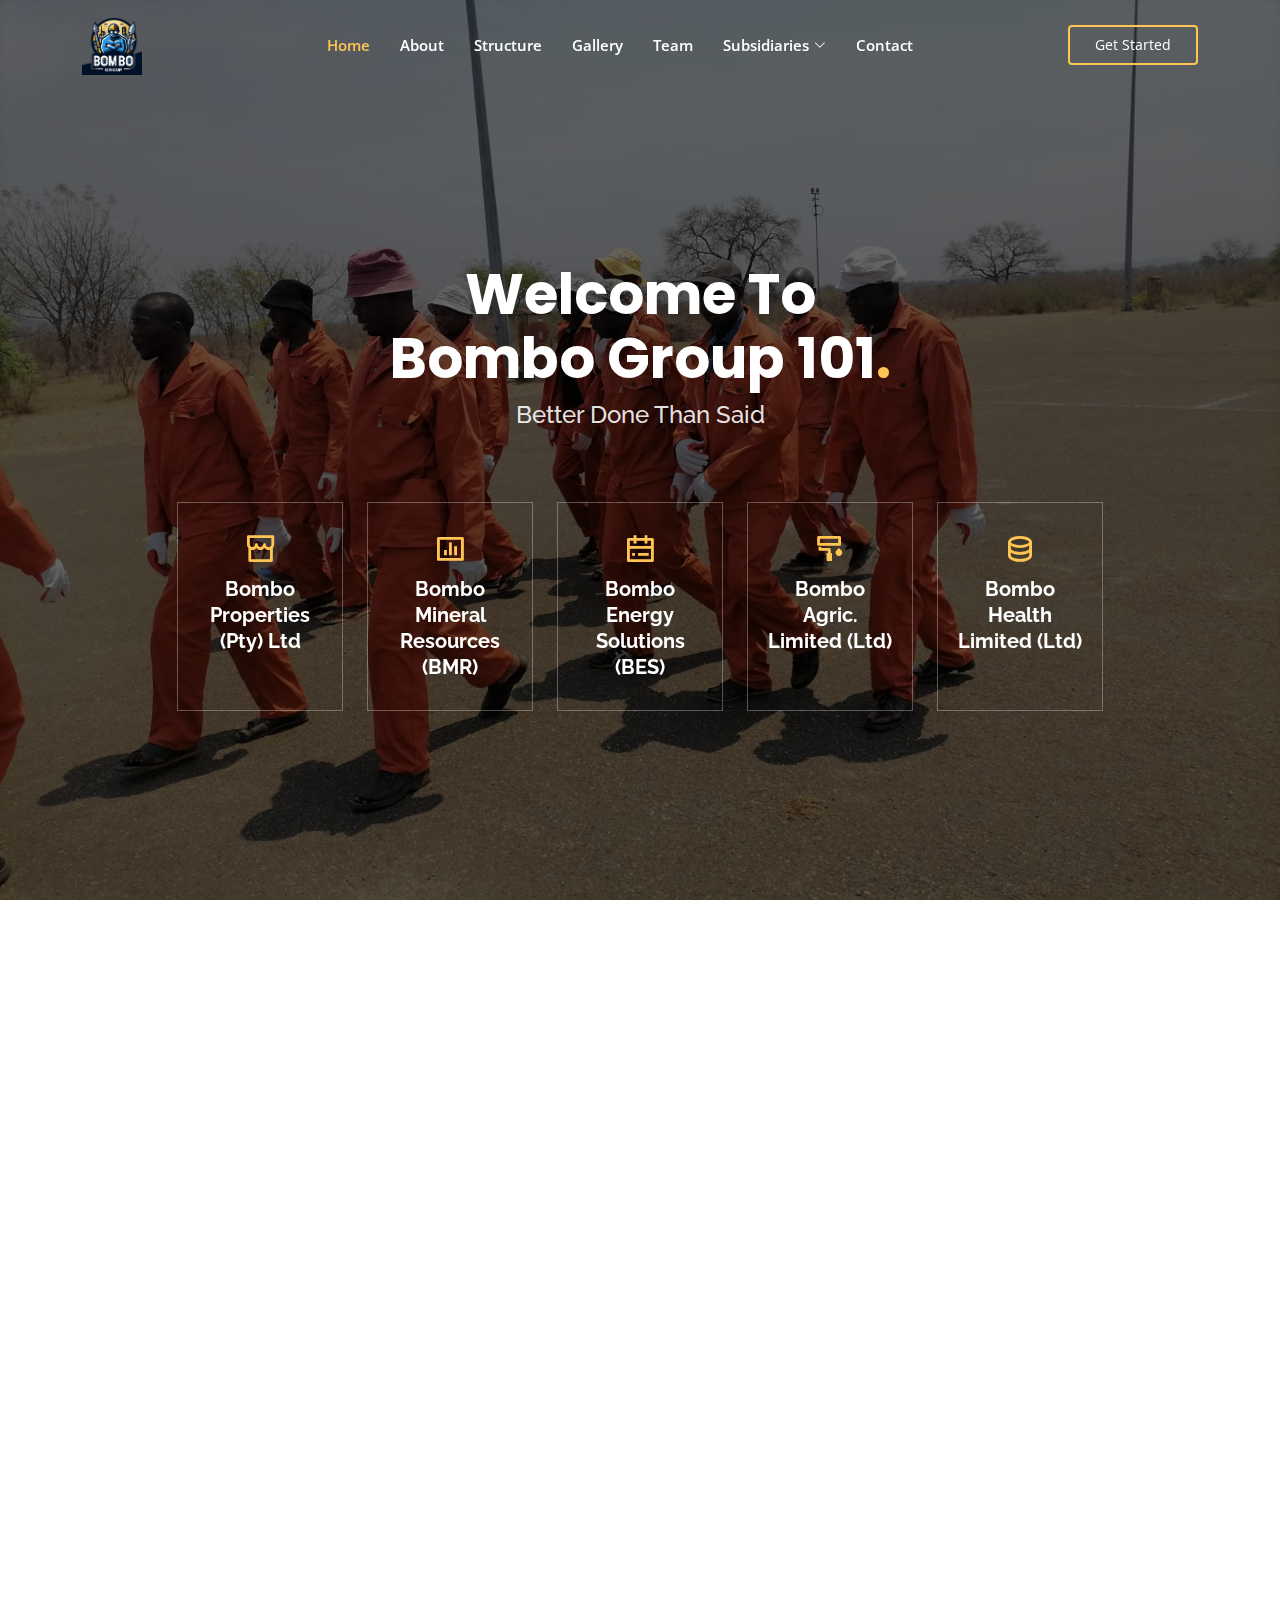
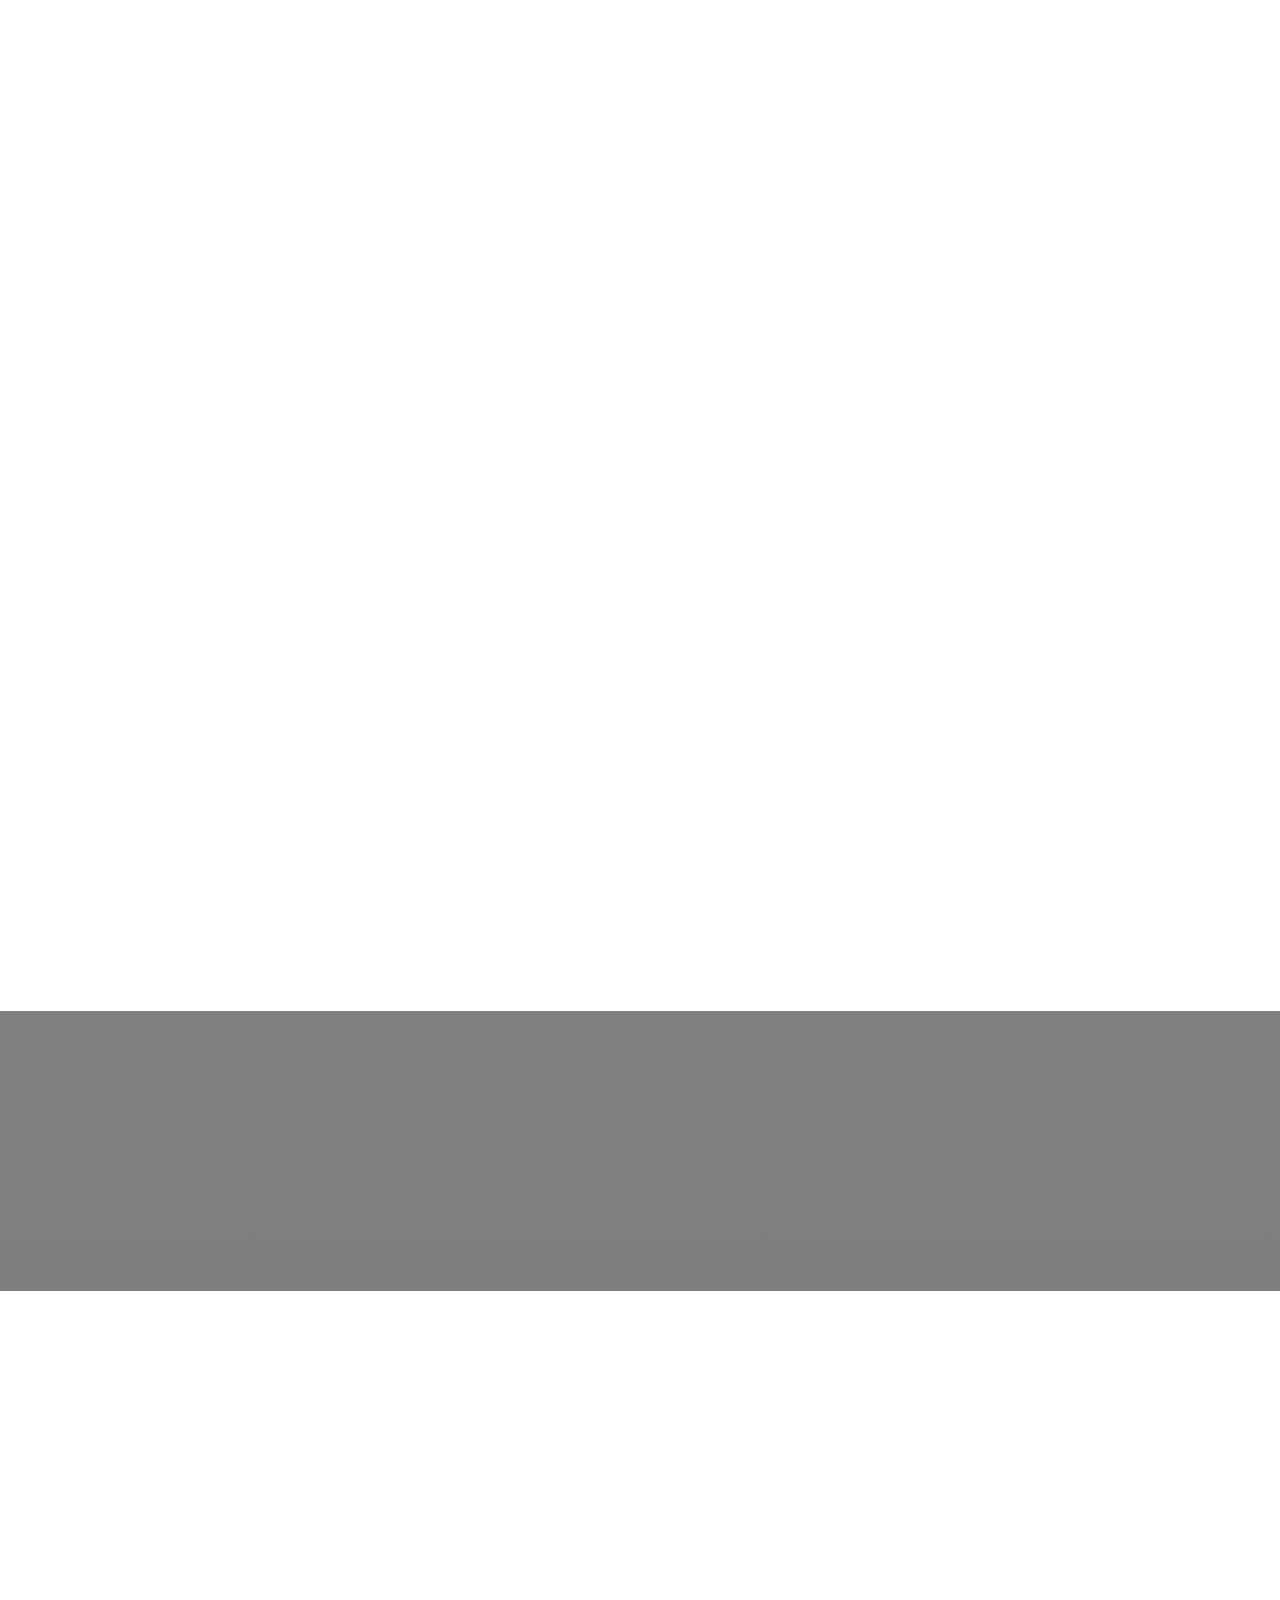
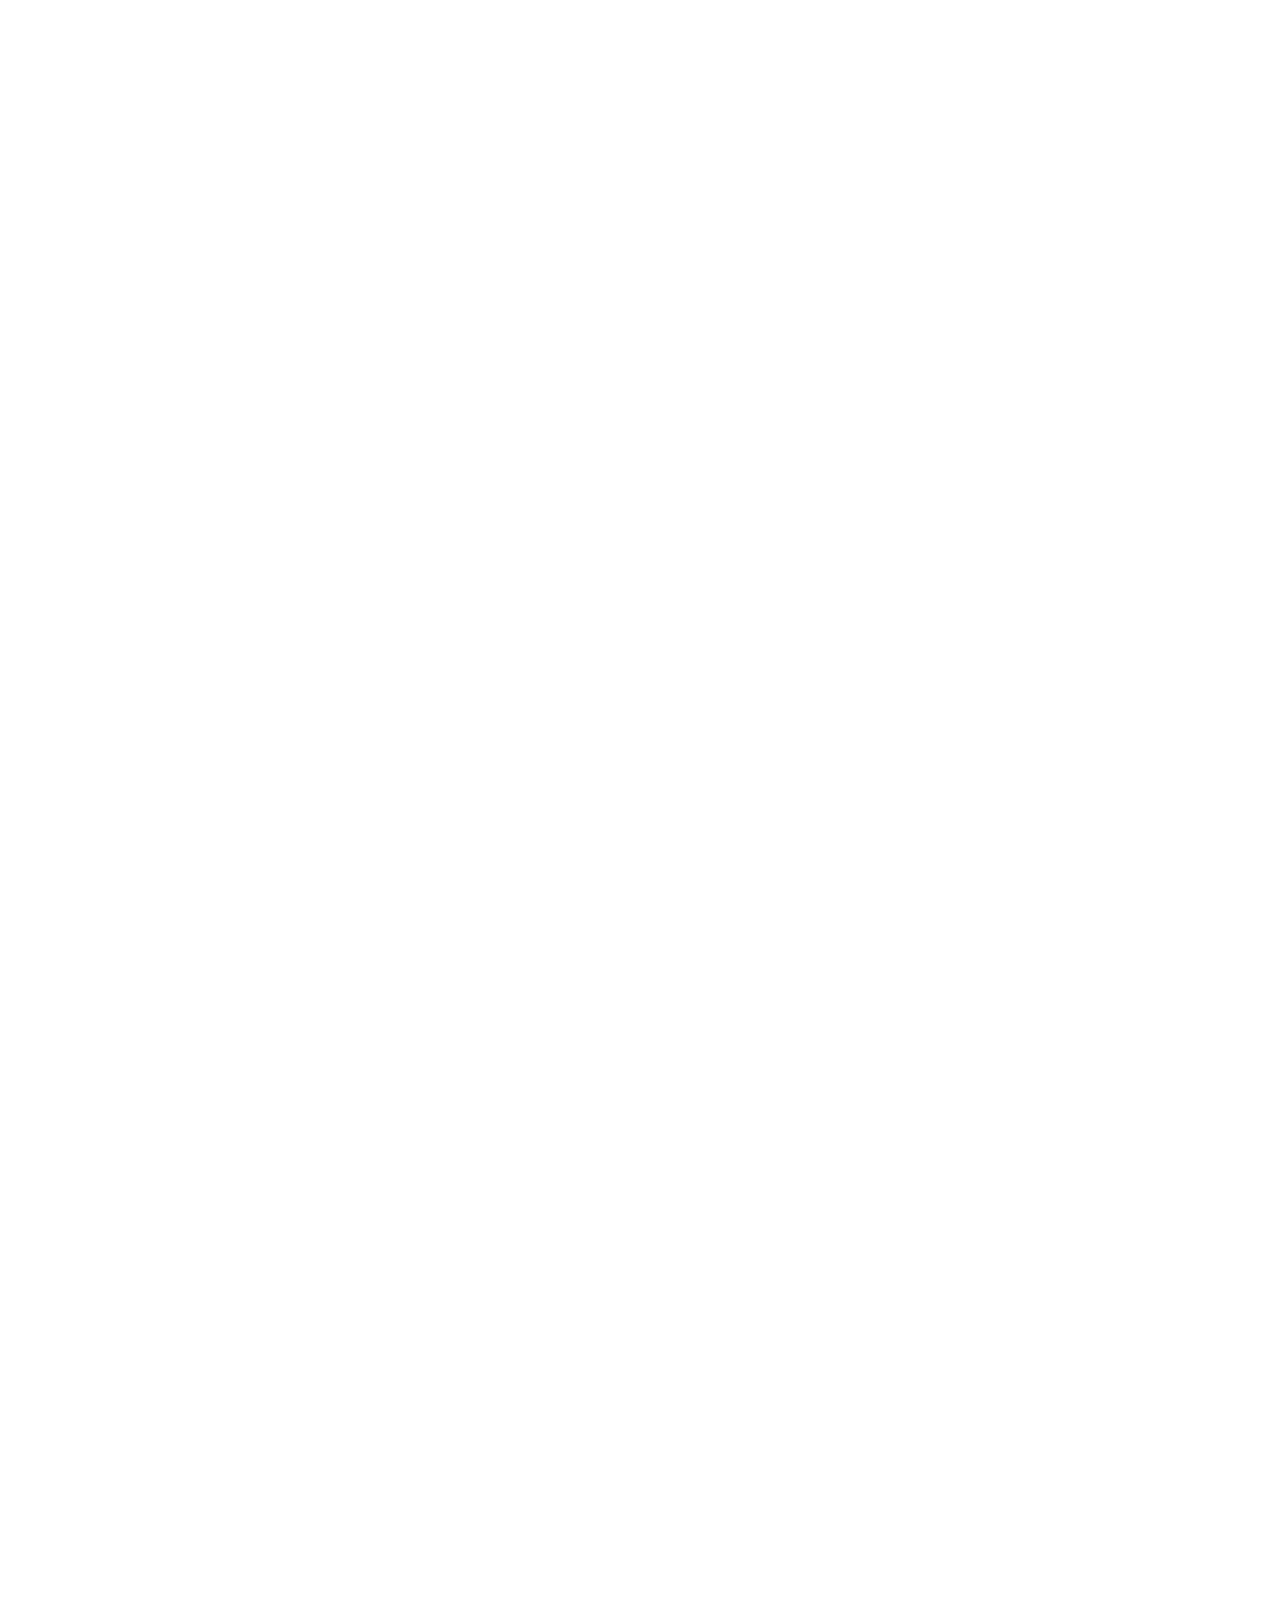
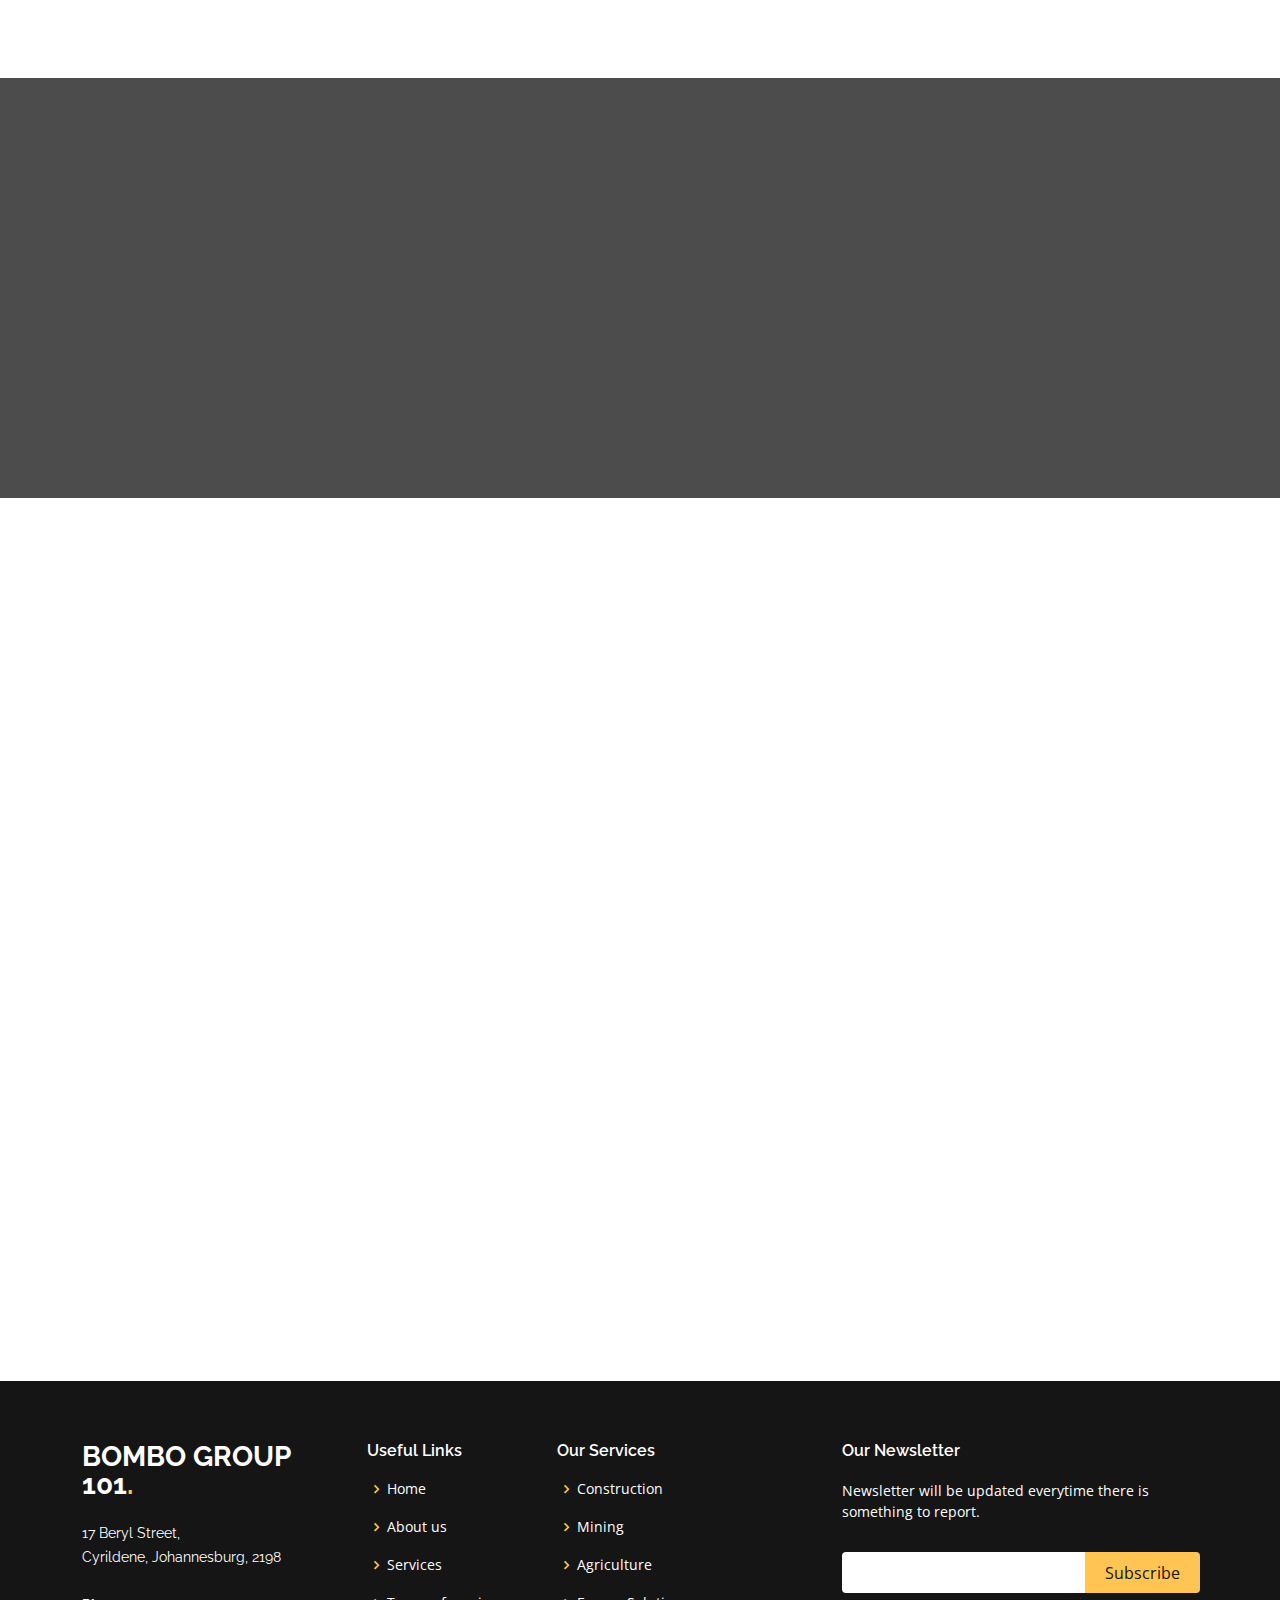
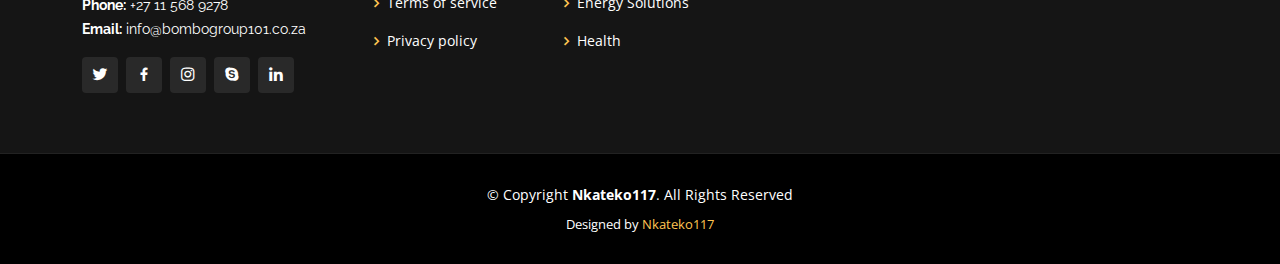
<file: index.html>
<!DOCTYPE html>
<html lang="en">
  <head>
    <meta charset="utf-8" />
    <meta content="width=device-width, initial-scale=1.0" name="viewport" />

    <title>Bombo Group 101</title>
    <meta content="" name="description" />
    <meta content="" name="keywords" />

    <!-- Favicons -->
    <link href="assets/img/logo/bombo-logo-nbg.png" rel="icon" />
    <link href="assets/img/logo/bombo-logo-nbg.png" rel="bombo-group-logo" />

    <!-- Google Fonts -->
    <link
      href="https://fonts.googleapis.com/css?family=Open+Sans:300,300i,400,400i,600,600i,700,700i|Raleway:300,300i,400,400i,500,500i,600,600i,700,700i|Poppins:300,300i,400,400i,500,500i,600,600i,700,700i"
      rel="stylesheet"
    />

    <!-- Vendor CSS Files -->
    <link href="assets/vendor/aos/aos.css" rel="stylesheet" />
    <link
      href="assets/vendor/bootstrap/css/bootstrap.min.css"
      rel="stylesheet"
    />
    <link
      href="assets/vendor/bootstrap-icons/bootstrap-icons.css"
      rel="stylesheet"
    />
    <link href="assets/vendor/boxicons/css/boxicons.min.css" rel="stylesheet" />
    <link
      href="assets/vendor/glightbox/css/glightbox.min.css"
      rel="stylesheet"
    />
    <link href="assets/vendor/remixicon/remixicon.css" rel="stylesheet" />
    <link href="assets/vendor/swiper/swiper-bundle.min.css" rel="stylesheet" />

    <!-- Template Main CSS File -->
    <link href="assets/css/style.css" rel="stylesheet" />

    <!-- =======================================================
  * Template Name: Bombo117
  * Site URL: 
  * Updated: June 02 2024 with Bootstrap v5.3.3
  * Author: Nkateko Maluleke
  * License Holder: https://github.com/nkateko117
  ======================================================== -->
  </head>

  <body>
    <!-- ======= Header ======= -->
    <header id="header" class="fixed-top">
      <div
        class="container d-flex align-items-center justify-content-lg-between"
      >
        <a href="index.html" class="logo me-auto me-lg-0"
          ><img
            src="assets/img/logo/bombo-logo-nbg.png"
            alt=""
            class="img-fluid"
        /></a>

        <nav id="navbar" class="navbar order-last order-lg-0">
          <ul>
            <li><a class="nav-link scrollto active" href="#hero">Home</a></li>
            <li><a class="nav-link scrollto" href="#about">About</a></li>
            <li><a class="nav-link scrollto" href="#features">Structure</a></li>
            <li>
              <a class="nav-link scrollto" href="#portfolio">Gallery</a>
            </li>
            <li><a class="nav-link scrollto" href="team.html">Team</a></li>
            <li class="dropdown">
              <a href="#"
                ><span>Subsidiaries</span> <i class="bi bi-chevron-down"></i
              ></a>
              <ul>
                <li><a href="#">Bombo Properties (Pty) Ltd</a></li>
                <!-- <li class="dropdown">
                  <a href="#"
                    ><span>Deep Drop Down</span>
                    <i class="bi bi-chevron-right"></i
                  ></a>
                  <ul>
                    <li><a href="#">Deep Drop Down 1</a></li>
                    <li><a href="#">Deep Drop Down 2</a></li>
                    <li><a href="#">Deep Drop Down 3</a></li>
                    <li><a href="#">Deep Drop Down 4</a></li>
                    <li><a href="#">Deep Drop Down 5</a></li>
                  </ul>
                </li> -->
                <li><a href="#">Bombo Mineral Resources (BMR)</a></li>
                <li><a href="#">Bombo Energy Solutions (BES)</a></li>
                <li><a href="#">Bombo Agric. Limited (Ltd)</a></li>
                <li><a href="#">Bombo Health Limited (Ltd)</a></li>
              </ul>
            </li>
            <li><a class="nav-link scrollto" href="#contact">Contact</a></li>
          </ul>
          <i class="bi bi-list mobile-nav-toggle"></i>
        </nav>
        <!-- .navbar -->

        <a href="#about" class="get-started-btn scrollto">Get Started</a>
      </div>
    </header>
    <!-- End Header -->

    <!-- ======= Hero Section ======= -->
    <section id="hero" class="d-flex align-items-center justify-content-center">
      <div class="container" data-aos="fade-up">
        <div
          class="row justify-content-center"
          data-aos="fade-up"
          data-aos-delay="150"
        >
          <div class="col-xl-6 col-lg-8">
            <h1>Welcome To Bombo Group 101<span>.</span></h1>
            <h2>Better Done Than Said</h2>
          </div>
        </div>

        <div
          class="row gy-4 mt-5 justify-content-center"
          data-aos="zoom-in"
          data-aos-delay="250"
        >
          <div class="col-xl-2 col-md-4">
            <div class="icon-box">
              <i class="ri-store-line"></i>
              <h3><a href="">Bombo Properties (Pty) Ltd</a></h3>
            </div>
          </div>
          <div class="col-xl-2 col-md-4">
            <div class="icon-box">
              <i class="ri-bar-chart-box-line"></i>
              <h3><a href="">Bombo Mineral Resources (BMR)</a></h3>
            </div>
          </div>
          <div class="col-xl-2 col-md-4">
            <div class="icon-box">
              <i class="ri-calendar-todo-line"></i>
              <h3><a href="">Bombo Energy Solutions (BES)</a></h3>
            </div>
          </div>
          <div class="col-xl-2 col-md-4">
            <div class="icon-box">
              <i class="ri-paint-brush-line"></i>
              <h3><a href="">Bombo Agric. Limited (Ltd)</a></h3>
            </div>
          </div>
          <div class="col-xl-2 col-md-4">
            <div class="icon-box">
              <i class="ri-database-2-line"></i>
              <h3><a href="">Bombo Health Limited (Ltd)</a></h3>
            </div>
          </div>
        </div>
      </div>
    </section>
    <!-- End Hero -->

    <main id="main">
      <!-- ======= About Section ======= -->
      <section id="about" class="about">
        <div class="container" data-aos="fade-up">
          <div class="row">
            <div
              class="col-lg-6 order-1 order-lg-2"
              data-aos="fade-left"
              data-aos-delay="100"
            >
              <img src="assets/img/img3.jpeg" class="img-fluid" alt="" />
            </div>
            <div
              class="col-lg-6 pt-4 pt-lg-0 order-2 order-lg-1 content"
              data-aos="fade-right"
              data-aos-delay="100"
            >
              <h3>About Us</h3>
              <p>
                Bombo Group 101 is a multi-disciplinary company to Five (5)
                subsidiaries: Bombo Properties (Pty) Ltd, Bombo Mineral
                Resources (BMR), Bombo Energy Solutions (BES), Bombo Agric.
                Limited (Ltd), and Bombo Health Limited (Ltd). It was founded by
                Mr. Brilliance Sibuyi (Civil Engineer - University of
                Johannesburg), in the year 2013 and officially registered in
                2017.
              </p>
              <p>
                Bombo Group 101 is mainly focusing on green economic development
                strategies for particulary Africa and Latin America, through its
                interests in Infrastractural Development Interventions, Mining,
                Energy Generation, Agriculture and Health.
              </p>
            </div>
          </div>
        </div>
      </section>
      <!-- End About Section -->

      <!-- ======= Values Section ======= -->
      <div class="container" data-aos="fade-right" data-aos-delay="100">
        <div class="section-title">
          <h2>Values</h2>
          <p>These Are Our Company Values</p>
        </div>
      </div>
      <section id="clients" class="clients">
        <div class="container" data-aos="zoom-in">
          <div class="clients-slider swiper">
            <div class="swiper-wrapper align-items-center">
              <div class="swiper-slide" title="Empathy">
                <img
                  src="assets/img/values/empathy2.jpg"
                  class="img-fluid"
                  alt=""
                />
              </div>
              <div class="swiper-slide" title="Huminity">
                <img
                  src="assets/img/values/huminity2.jpg"
                  class="img-fluid"
                  alt=""
                />
              </div>
              <div class="swiper-slide" title="Integrity">
                <img
                  src="assets/img/values/integrity.png"
                  class="img-fluid"
                  alt=""
                />
              </div>
              <div class="swiper-slide" title="Accountability">
                <img
                  src="assets/img/values/accountability1.jpg"
                  class="img-fluid"
                  alt=""
                />
              </div>
              <div class="swiper-slide" title="Honesty">
                <img
                  src="assets/img/values/honesty2.jpg"
                  class="img-fluid"
                  alt=""
                />
              </div>
              <div class="swiper-slide" title="Passion">
                <img
                  src="assets/img/values/passion1.jpg"
                  class="img-fluid"
                  alt=""
                />
              </div>
              <div class="swiper-slide" title="Innovation">
                <img
                  src="assets/img/values/innovation1.jpg"
                  class="img-fluid"
                  alt=""
                />
              </div>
              <div class="swiper-slide" title="Respect">
                <img
                  src="assets/img/values/respect3.jpg"
                  class="img-fluid"
                  alt=""
                />
              </div>
              <div class="swiper-slide" title="Teamwork">
                <img
                  src="assets/img/values/teamwork3.jpg"
                  class="img-fluid"
                  alt=""
                />
              </div>
            </div>
            <div class="swiper-pagination"></div>
          </div>
        </div>
      </section>
      <!-- End Values Section -->

      <!-- ======= Features Section ======= -->
      <section id="features" class="features">
        <div class="container" data-aos="fade-up">
          <div class="section-title">
            <h2>Structure</h2>
            <p>Bombo Group 101 Company Structure</p>
          </div>
          <div class="row">
            <!--
            <div
              class="image col-lg-6"
              style="background-image: url('assets/img/subsid.PNG')"
              data-aos="fade-right"
            ></div>
            -->

            <div class="col-lg-6" data-aos="fade-left" data-aos-delay="100">
              <div
                class="icon-box mt-5 mt-lg-0"
                data-aos="zoom-in"
                data-aos-delay="150"
              >
                <h4>
                  Bombo Group 101 is a pro-sustainable development company that
                  believes strongly in creating a daily smile and better future
                  for the next generation.
                </h4>
              </div>
              <div
                class="icon-box mt-5 mt-lg-0"
                data-aos="zoom-in"
                data-aos-delay="150"
              >
                <h4>
                  It is divided into Five (5) subsidiaries which creates a
                  healthy business ecosystem of its own kind.
                </h4>
              </div>
              <div
                class="icon-box mt-5 mt-lg-0"
                data-aos="zoom-in"
                data-aos-delay="150"
              >
                <h4>
                  Our subsidiary companies collectively and individually thrive
                  to their best capabilities to ensure that poverty and
                  inequality in the global space is tackled head-on, creating a
                  sustainable environment for ample job opportunities and
                  innovation.
                </h4>
              </div>
            </div>

            <div class="col-lg-6" data-aos="fade-left" data-aos-delay="100">
              <div
                class="icon-box mt-5 mt-lg-0"
                data-aos="zoom-in"
                data-aos-delay="150"
              >
                <i class="bx bx-receipt"></i>
                <h4>Bombo Properties (Pty) Ltd</h4>
                <p>
                  Infrastractural development subsidiary that mainly focuses on
                  Infrastractural development driven by the principles of
                  sustainable development.
                </p>
              </div>
              <div
                class="icon-box mt-5"
                data-aos="zoom-in"
                data-aos-delay="150"
              >
                <i class="bx bx-cube-alt"></i>
                <h4>Bombo Mineral Resources (BMR)</h4>
                <p>
                  A newly formed diversified mining and minerals division
                  company of Bombo Group 101 that is based in South Africa and
                  Mozambique.
                </p>
              </div>
              <div
                class="icon-box mt-5"
                data-aos="zoom-in"
                data-aos-delay="150"
              >
                <i class="bx bx-images"></i>
                <h4>Bombo Energy Solutions (BES)</h4>
                <p>
                  An innovative energy solution company that develops, owns,
                  operates and mantain a network of environmental Infrastracture
                  assets critical to the green energy sector.
                </p>
              </div>
              <div
                class="icon-box mt-5"
                data-aos="zoom-in"
                data-aos-delay="150"
              >
                <i class="bx bx-shield"></i>
                <h4>Bombo Agric. Limited (Ltd)</h4>
                <p>
                  Agricultural division that is mainly focused in providing
                  leadership to environmentally sound and economically viable
                  agricultural practices through research, traditional & modern
                  farming, outreach and collaboration.
                </p>
              </div>
              <div
                class="icon-box mt-5"
                data-aos="zoom-in"
                data-aos-delay="150"
              >
                <i class="bx bx-shield"></i>
                <h4>Bombo Health Limited (Ltd)</h4>
                <p>
                  The youngest of all the division companies of Bombo Group 101.
                  This is a pharmaceutical company which discovers, develops,
                  produces, and make pharmaceutical drugs through African
                  Indigenous knowledge.
                </p>
              </div>
            </div>
          </div>
        </div>
      </section>
      <!-- End Features Section -->

      <!-- ======= Cta Section ======= -->
      <section id="cta" class="cta">
        <div class="container" data-aos="zoom-in">
          <div class="text-center">
            <h3>Call To Action</h3>
            <p>
              If you need innovative solutions in any of the services we offer -
              do not wait, give us a call. We are an organization you can trust
              to provide speedy and quality services and solutions.
            </p>
            <a class="cta-btn" href="#contact">Call To Action</a>
          </div>
        </div>
      </section>
      <!-- End Cta Section -->

      <!-- ======= Gallery / Portfolio Section ======= -->
      <section id="portfolio" class="portfolio">
        <div class="container" data-aos="fade-up">
          <div class="section-title">
            <h2>Gallery</h2>
            <p>Check our Gallery</p>
          </div>

          <div class="row" data-aos="fade-up" data-aos-delay="100">
            <div class="col-lg-12 d-flex justify-content-center">
              <ul id="portfolio-flters">
                <li data-filter="*" class="filter-active">All</li>
                <li data-filter=".filter-constr">Construction</li>
                <li data-filter=".filter-agri">Agriculture</li>
                <li data-filter=".filter-min">Mining</li>
                <li data-filter=".filter-ener">Energy</li>
                <li data-filter=".filter-heal">Health</li>
              </ul>
            </div>
          </div>

          <div
            class="row portfolio-container"
            data-aos="fade-up"
            data-aos-delay="200"
          >
            <div class="col-lg-4 col-md-6 portfolio-item filter-constr">
              <div class="portfolio-wrap">
                <img src="assets/img/img11.jpeg" class="img-fluid" alt="" />
                <div class="portfolio-info">
                  <p>Field Evaluation</p>
                  <div class="portfolio-links">
                    <a
                      href="assets/img/img/img11.jpeg"
                      data-gallery="portfolioGallery"
                      class="portfolio-lightbox"
                      ><i class="bx bx-plus"></i
                    ></a>
                  </div>
                </div>
              </div>
            </div>

            <div class="col-lg-4 col-md-6 portfolio-item filter-constr">
              <div class="portfolio-wrap">
                <img src="assets/img/img15.jpeg" class="img-fluid" alt="" />
                <div class="portfolio-info">
                  <p>Large Field Evaluation</p>
                  <div class="portfolio-links">
                    <a
                      href="assets/img/img15.jpeg"
                      data-gallery="portfolioGallery"
                      class="portfolio-lightbox"
                      ><i class="bx bx-plus"></i
                    ></a>
                  </div>
                </div>
              </div>
            </div>

            <div class="col-lg-4 col-md-6 portfolio-item filter-agri">
              <div class="portfolio-wrap">
                <img src="assets/img/img10.jpeg" class="img-fluid" alt="" />
                <div class="portfolio-info">
                  <p>Successful Crop Farming</p>
                  <div class="portfolio-links">
                    <a
                      href="assets/img/img10.jpeg"
                      data-gallery="portfolioGallery"
                      class="portfolio-lightbox"
                      ><i class="bx bx-plus"></i
                    ></a>
                  </div>
                </div>
              </div>
            </div>

            <div class="col-lg-4 col-md-6 portfolio-item filter-constr">
              <div class="portfolio-wrap">
                <img src="assets/img/img8.jpeg" class="img-fluid" alt="" />
                <div class="portfolio-info">
                  <p>Our Field Workers</p>
                  <div class="portfolio-links">
                    <a
                      href="assets/img/img8.jpeg"
                      data-gallery="portfolioGallery"
                      class="portfolio-lightbox"
                      title="Card 2"
                      ><i class="bx bx-plus"></i
                    ></a>
                  </div>
                </div>
              </div>
            </div>

            <div class="col-lg-4 col-md-6 portfolio-item filter-agri">
              <div class="portfolio-wrap">
                <img src="assets/img/img22.jpeg" class="img-fluid" alt="" />
                <div class="portfolio-info">
                  <p>Growing Trees</p>
                  <div class="portfolio-links">
                    <a
                      href="assets/img/img22.jpeg"
                      data-gallery="portfolioGallery"
                      class="portfolio-lightbox"
                      ><i class="bx bx-plus"></i
                    ></a>
                  </div>
                </div>
              </div>
            </div>

            <div class="col-lg-4 col-md-6 portfolio-item filter-constr">
              <div class="portfolio-wrap">
                <img src="assets/img/img27.jpeg" class="img-fluid" alt="" />
                <div class="portfolio-info">
                  <p>Getting Contruction Rights From Land Owners</p>
                  <div class="portfolio-links">
                    <a
                      href="assets/img/img27.jpeg"
                      data-gallery="portfolioGallery"
                      class="portfolio-lightbox"
                      ><i class="bx bx-plus"></i
                    ></a>
                  </div>
                </div>
              </div>
            </div>

            <div class="col-lg-4 col-md-6 portfolio-item filter-min">
              <div class="portfolio-wrap">
                <img src="assets/img/img17.jpeg" class="img-fluid" alt="" />
                <div class="portfolio-info">
                  <p>A Mined Mineral</p>
                  <div class="portfolio-links">
                    <a
                      href="assets/img/img17.jpeg"
                      data-gallery="portfolioGallery"
                      class="portfolio-lightbox"
                      ><i class="bx bx-plus"></i
                    ></a>
                  </div>
                </div>
              </div>
            </div>

            <div class="col-lg-4 col-md-6 portfolio-item filter-constr">
              <div class="portfolio-wrap">
                <img src="assets/img/img14.jpeg" class="img-fluid" alt="" />
                <div class="portfolio-info">
                  <p>Constructing a Fence Around Claimed Piece of Land</p>
                  <div class="portfolio-links">
                    <a
                      href="assets/img/img14.jpeg"
                      data-gallery="portfolioGallery"
                      class="portfolio-lightbox"
                      ><i class="bx bx-plus"></i
                    ></a>
                  </div>
                </div>
              </div>
            </div>

            <div class="col-lg-4 col-md-6 portfolio-item filter-agri">
              <div class="portfolio-wrap">
                <img src="assets/img/img23.jpeg" class="img-fluid" alt="" />
                <div class="portfolio-info">
                  <p>Planning to Expand a Farming Site</p>
                  <div class="portfolio-links">
                    <a
                      href="assets/img/img23.jpeg"
                      data-gallery="portfolioGallery"
                      class="portfolio-lightbox"
                      ><i class="bx bx-plus"></i
                    ></a>
                  </div>
                </div>
              </div>
            </div>
          </div>
        </div>
      </section>
      <!-- End Gallery Section -->

      <!-- ======= Counts Section ======= -->
      <section id="counts" class="counts">
        <div class="container" data-aos="fade-up">
          <div class="row no-gutters">
            <div
              class="image col-xl-5 d-flex align-items-stretch justify-content-center justify-content-lg-start"
              data-aos="fade-right"
              data-aos-delay="100"
            ></div>
            <div
              class="col-xl-7 ps-4 ps-lg-5 pe-4 pe-lg-1 d-flex align-items-stretch"
              data-aos="fade-left"
              data-aos-delay="100"
            >
              <div class="content d-flex flex-column justify-content-center">
                <h3>Providing nearly worthy pleasures</h3>
                <p>
                  We are here to serve your needs, some simple stats to look at:
                </p>
                <div class="row">
                  <div class="col-md-6 d-md-flex align-items-md-stretch">
                    <div class="count-box">
                      <i class="bi bi-emoji-smile"></i>
                      <span
                        data-purecounter-start="0"
                        data-purecounter-end="15"
                        data-purecounter-duration="1"
                        class="purecounter"
                      ></span>
                      <p>
                        <strong>Happy Clients</strong> who can vouch for us.
                      </p>
                    </div>
                  </div>

                  <div class="col-md-6 d-md-flex align-items-md-stretch">
                    <div class="count-box">
                      <i class="bi bi-journal-richtext"></i>
                      <span
                        data-purecounter-start="0"
                        data-purecounter-end="10"
                        data-purecounter-duration="1"
                        class="purecounter"
                      ></span>
                      <p>
                        <strong>Projects</strong> we completed through all our
                        divisions.
                      </p>
                    </div>
                  </div>

                  <div class="col-md-6 d-md-flex align-items-md-stretch">
                    <div class="count-box">
                      <i class="bi bi-clock"></i>
                      <span
                        data-purecounter-start="0"
                        data-purecounter-end="11"
                        data-purecounter-duration="1"
                        class="purecounter"
                      ></span>
                      <p>
                        <strong>Years of experience</strong> of serving clients.
                      </p>
                    </div>
                  </div>

                  <div class="col-md-6 d-md-flex align-items-md-stretch">
                    <div class="count-box">
                      <i class="bi bi-award"></i>
                      <span
                        data-purecounter-start="0"
                        data-purecounter-end="0"
                        data-purecounter-duration="4"
                        class="purecounter"
                      ></span>
                      <p><strong>Awards</strong> won so far.</p>
                    </div>
                  </div>
                </div>
              </div>
              <!-- End .content-->
            </div>
          </div>
        </div>
      </section>
      <!-- End Counts Section -->

      <!-- ======= Testimonials Section ======= -->
      <section id="testimonials" class="testimonials">
        <div class="container" data-aos="zoom-in">
          <div
            class="testimonials-slider swiper"
            data-aos="fade-up"
            data-aos-delay="100"
          >
            <div class="swiper-wrapper">
              <div class="swiper-slide">
                <div class="testimonial-item">
                  <img
                    src="assets/img/testimonials/testimonials-1-nf.jpg"
                    class="testimonial-img"
                    alt=""
                  />
                  <h3>Nkateko Maluleke</h3>
                  <h4>Software Developer</h4>
                  <p>
                    <i class="bx bxs-quote-alt-left quote-icon-left"></i>
                    A Potential Disruptor in the market.
                    <i class="bx bxs-quote-alt-right quote-icon-right"></i>
                  </p>
                </div>
              </div>
              <!-- End testimonial item -->

              <div class="swiper-slide">
                <div class="testimonial-item">
                  <img
                    src="assets/img/testimonials/testimonials-0-more.webp"
                    class="testimonial-img"
                    alt=""
                  />
                  <h3>More Testimonials</h3>
                  <h4>Coming Soon</h4>
                  <p>
                    <i class="bx bxs-quote-alt-left quote-icon-left"></i>
                    More testimonials are coming soon.
                    <i class="bx bxs-quote-alt-right quote-icon-right"></i>
                  </p>
                </div>
              </div>
              <!-- End testimonial item -->
            </div>
            <div class="swiper-pagination"></div>
          </div>
        </div>
      </section>
      <!-- End Testimonials Section -->

      <!-- ======= Contact Section ======= -->
      <section id="contact" class="contact">
        <div class="container" data-aos="fade-up">
          <div class="section-title">
            <h2>Contact</h2>
            <p>Contact Us</p>
          </div>

          <iframe
            style="border: 0; width: 100%; height: 270px"
            src="https://www.google.com/maps/embed?pb=!1m18!1m12!1m3!1d3580.802280170261!2d28.097555999999994!3d-26.170568000000003!2m3!1f0!2f0!3f0!3m2!1i1024!2i768!4f13.1!3m3!1m2!1s0x1e950dec2c84f1a9%3A0x89bd1b9391ad8896!2s17%20Beryl%20St%2C%20Cyrildene%2C%20Johannesburg%2C%202198!5e0!3m2!1sen!2sza!4v1717182989672!5m2!1sen!2sza"
            frameborder="0"
            allowfullscreen
          ></iframe>

          <div class="row mt-5">
            <div class="col-lg-4">
              <div class="info">
                <div class="address">
                  <i class="bi bi-geo-alt"></i>
                  <h4>Location:</h4>
                  <p>17 Beryl Street, Cyrildene, Johannesburg, 2198</p>
                </div>

                <div class="email">
                  <i class="bi bi-envelope"></i>
                  <h4>Email:</h4>
                  <p>info@bombogroup101.co.za</p>
                </div>

                <div class="phone">
                  <i class="bi bi-phone"></i>
                  <h4>Call:</h4>
                  <p>+27 11 568 9278</p>
                </div>
              </div>
            </div>

            <div class="col-lg-8 mt-5 mt-lg-0">
              <form
                action="forms/contact.php"
                method="post"
                role="form"
                class="php-email-form"
              >
                <div class="row">
                  <div class="col-md-6 form-group">
                    <input
                      type="text"
                      name="name"
                      class="form-control"
                      id="name"
                      placeholder="Your Name"
                      required
                    />
                  </div>
                  <div class="col-md-6 form-group mt-3 mt-md-0">
                    <input
                      type="email"
                      class="form-control"
                      name="email"
                      id="email"
                      placeholder="Your Email"
                      required
                    />
                  </div>
                </div>
                <div class="form-group mt-3">
                  <input
                    type="text"
                    class="form-control"
                    name="subject"
                    id="subject"
                    placeholder="Subject"
                    required
                  />
                </div>
                <div class="form-group mt-3">
                  <textarea
                    class="form-control"
                    name="message"
                    rows="5"
                    placeholder="Message"
                    required
                  ></textarea>
                </div>
                <div class="my-3">
                  <div class="loading">Loading</div>
                  <div class="error-message"></div>
                  <div class="sent-message">
                    Your message has been sent. Thank you!
                  </div>
                </div>
                <div class="text-center">
                  <button type="submit">Send Message</button>
                </div>
              </form>
            </div>
          </div>
        </div>
      </section>
      <!-- End Contact Section -->
    </main>
    <!-- End #main -->

    <!-- ======= Footer ======= -->
    <footer id="footer">
      <div class="footer-top">
        <div class="container">
          <div class="row">
            <div class="col-lg-3 col-md-6">
              <div class="footer-info">
                <h3>Bombo Group 101<span>.</span></h3>
                <p>
                  17 Beryl Street, <br />
                  Cyrildene, Johannesburg, 2198<br /><br />
                  <strong>Phone:</strong> +27 11 568 9278<br />
                  <strong>Email:</strong> info@bombogroup101.co.za<br />
                </p>
                <div class="social-links mt-3">
                  <a href="#" class="twitter"><i class="bx bxl-twitter"></i></a>
                  <a href="#" class="facebook"
                    ><i class="bx bxl-facebook"></i
                  ></a>
                  <a href="#" class="instagram"
                    ><i class="bx bxl-instagram"></i
                  ></a>
                  <a href="#" class="google-plus"
                    ><i class="bx bxl-skype"></i
                  ></a>
                  <a href="#" class="linkedin"
                    ><i class="bx bxl-linkedin"></i
                  ></a>
                </div>
              </div>
            </div>

            <div class="col-lg-2 col-md-6 footer-links">
              <h4>Useful Links</h4>
              <ul>
                <li>
                  <i class="bx bx-chevron-right"></i> <a href="#">Home</a>
                </li>
                <li>
                  <i class="bx bx-chevron-right"></i> <a href="#">About us</a>
                </li>
                <li>
                  <i class="bx bx-chevron-right"></i> <a href="#">Services</a>
                </li>
                <li>
                  <i class="bx bx-chevron-right"></i>
                  <a href="#">Terms of service</a>
                </li>
                <li>
                  <i class="bx bx-chevron-right"></i>
                  <a href="#">Privacy policy</a>
                </li>
              </ul>
            </div>

            <div class="col-lg-3 col-md-6 footer-links">
              <h4>Our Services</h4>
              <ul>
                <li>
                  <i class="bx bx-chevron-right"></i>
                  <a href="#">Construction</a>
                </li>
                <li>
                  <i class="bx bx-chevron-right"></i>
                  <a href="#">Mining</a>
                </li>
                <li>
                  <i class="bx bx-chevron-right"></i>
                  <a href="#">Agriculture</a>
                </li>
                <li>
                  <i class="bx bx-chevron-right"></i>
                  <a href="#">Energy Solutions</a>
                </li>
                <li>
                  <i class="bx bx-chevron-right"></i>
                  <a href="#">Health</a>
                </li>
              </ul>
            </div>

            <div class="col-lg-4 col-md-6 footer-newsletter">
              <h4>Our Newsletter</h4>
              <p>
                Newsletter will be updated everytime there is something to
                report.
              </p>
              <form action="" method="post">
                <input type="email" name="email" /><input
                  type="submit"
                  value="Subscribe"
                />
              </form>
            </div>
          </div>
        </div>
      </div>

      <div class="container">
        <div class="copyright">
          &copy; Copyright <strong>Nkateko117</strong>. All Rights Reserved
        </div>
        <div class="credits">
          Designed by <a href="https://github.com/nkateko117">Nkateko117</a>
        </div>
      </div>
    </footer>
    <!-- End Footer -->

    <div id="preloader"></div>
    <a
      href="#"
      class="back-to-top d-flex align-items-center justify-content-center"
      ><i class="bi bi-arrow-up-short"></i
    ></a>

    <!-- Vendor JS Files -->
    <script src="assets/vendor/purecounter/purecounter_vanilla.js"></script>
    <script src="assets/vendor/aos/aos.js"></script>
    <script src="assets/vendor/bootstrap/js/bootstrap.bundle.min.js"></script>
    <script src="assets/vendor/glightbox/js/glightbox.min.js"></script>
    <script src="assets/vendor/isotope-layout/isotope.pkgd.min.js"></script>
    <script src="assets/vendor/swiper/swiper-bundle.min.js"></script>
    <script src="assets/vendor/php-email-form/validate.js"></script>

    <!-- Template Main JS File -->
    <script src="assets/js/main.js"></script>
  </body>
</html>
</file>
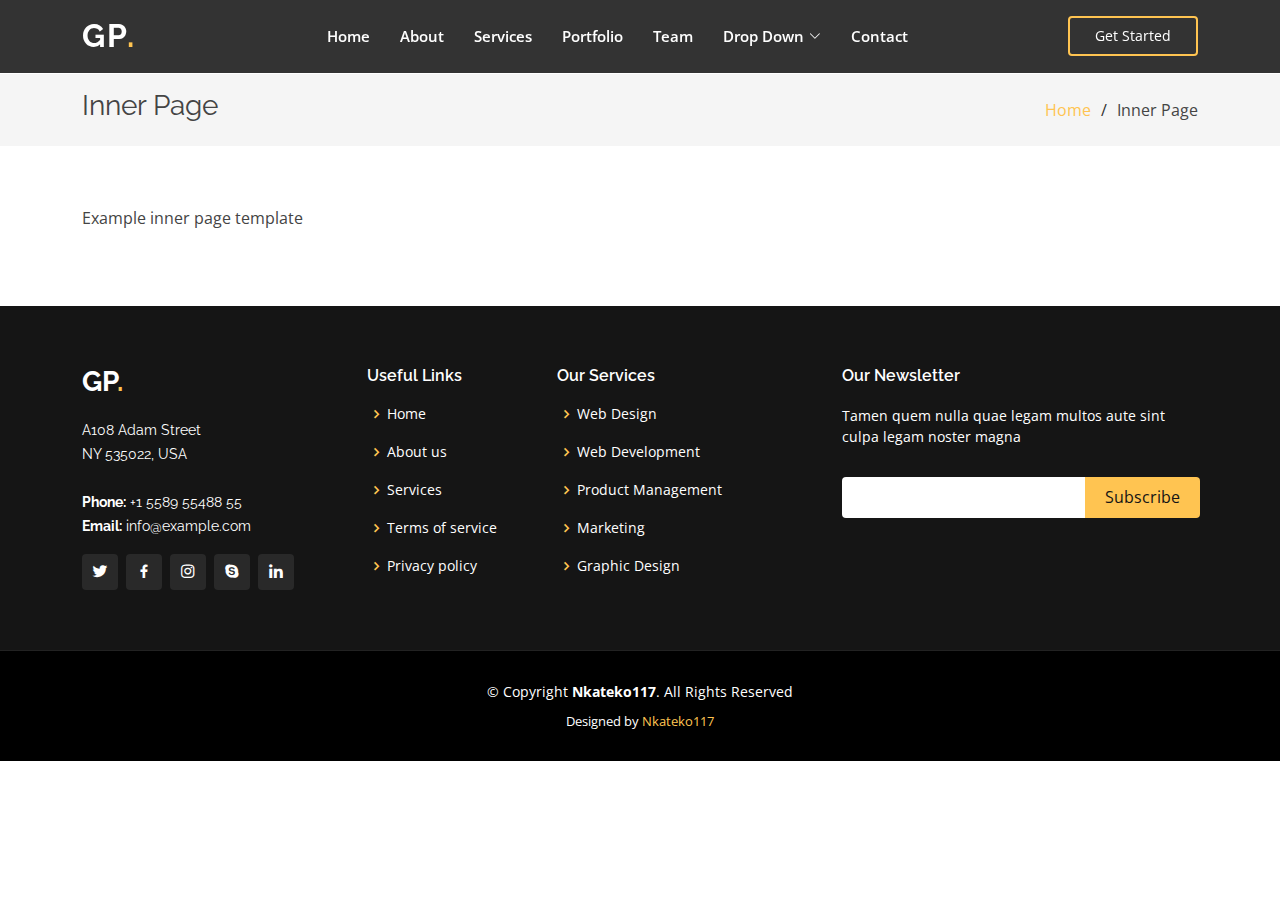
<file: inner-page.html>
<!DOCTYPE html>
<html lang="en">
  <head>
    <meta charset="utf-8" />
    <meta content="width=device-width, initial-scale=1.0" name="viewport" />

    <title>Inner Page - Gp Bootstrap Template</title>
    <meta content="" name="description" />
    <meta content="" name="keywords" />

    <!-- Favicons -->
    <link href="assets/img/favicon.png" rel="icon" />
    <link href="assets/img/apple-touch-icon.png" rel="apple-touch-icon" />

    <!-- Google Fonts -->
    <link
      href="https://fonts.googleapis.com/css?family=Open+Sans:300,300i,400,400i,600,600i,700,700i|Raleway:300,300i,400,400i,500,500i,600,600i,700,700i|Poppins:300,300i,400,400i,500,500i,600,600i,700,700i"
      rel="stylesheet"
    />

    <!-- Vendor CSS Files -->
    <link href="assets/vendor/aos/aos.css" rel="stylesheet" />
    <link
      href="assets/vendor/bootstrap/css/bootstrap.min.css"
      rel="stylesheet"
    />
    <link
      href="assets/vendor/bootstrap-icons/bootstrap-icons.css"
      rel="stylesheet"
    />
    <link href="assets/vendor/boxicons/css/boxicons.min.css" rel="stylesheet" />
    <link
      href="assets/vendor/glightbox/css/glightbox.min.css"
      rel="stylesheet"
    />
    <link href="assets/vendor/remixicon/remixicon.css" rel="stylesheet" />
    <link href="assets/vendor/swiper/swiper-bundle.min.css" rel="stylesheet" />

    <!-- Template Main CSS File -->
    <link href="assets/css/style.css" rel="stylesheet" />

    <!-- =======================================================
  * Template Name: Bombo117
  * Site URL: 
  * Updated: May 04 2024 with Bootstrap v5.3.3
  * Author: Nkateko Maluleke
  * License Holder: https://github.com/nkateko117
  ======================================================== -->
  </head>

  <body>
    <!-- ======= Header ======= -->
    <header id="header" class="fixed-top header-inner-pages">
      <div
        class="container d-flex align-items-center justify-content-lg-between"
      >
        <h1 class="logo me-auto me-lg-0">
          <a href="index.html">Gp<span>.</span></a>
        </h1>
        <!-- Uncomment below if you prefer to use an image logo -->
        <!-- <a href="index.html" class="logo me-auto me-lg-0"><img src="assets/img/logo.png" alt="" class="img-fluid"></a>-->

        <nav id="navbar" class="navbar order-last order-lg-0">
          <ul>
            <li><a class="nav-link scrollto" href="#hero">Home</a></li>
            <li><a class="nav-link scrollto" href="#about">About</a></li>
            <li><a class="nav-link scrollto" href="#services">Services</a></li>
            <li>
              <a class="nav-link scrollto" href="#portfolio">Portfolio</a>
            </li>
            <li><a class="nav-link scrollto" href="#team">Team</a></li>
            <li class="dropdown">
              <a href="#"
                ><span>Drop Down</span> <i class="bi bi-chevron-down"></i
              ></a>
              <ul>
                <li><a href="#">Drop Down 1</a></li>
                <li class="dropdown">
                  <a href="#"
                    ><span>Deep Drop Down</span>
                    <i class="bi bi-chevron-right"></i
                  ></a>
                  <ul>
                    <li><a href="#">Deep Drop Down 1</a></li>
                    <li><a href="#">Deep Drop Down 2</a></li>
                    <li><a href="#">Deep Drop Down 3</a></li>
                    <li><a href="#">Deep Drop Down 4</a></li>
                    <li><a href="#">Deep Drop Down 5</a></li>
                  </ul>
                </li>
                <li><a href="#">Drop Down 2</a></li>
                <li><a href="#">Drop Down 3</a></li>
                <li><a href="#">Drop Down 4</a></li>
              </ul>
            </li>
            <li><a class="nav-link scrollto" href="#contact">Contact</a></li>
          </ul>
          <i class="bi bi-list mobile-nav-toggle"></i>
        </nav>
        <!-- .navbar -->

        <a href="#about" class="get-started-btn scrollto">Get Started</a>
      </div>
    </header>
    <!-- End Header -->

    <main id="main">
      <!-- ======= Breadcrumbs ======= -->
      <section class="breadcrumbs">
        <div class="container">
          <div class="d-flex justify-content-between align-items-center">
            <h2>Inner Page</h2>
            <ol>
              <li><a href="index.html">Home</a></li>
              <li>Inner Page</li>
            </ol>
          </div>
        </div>
      </section>
      <!-- End Breadcrumbs -->

      <section class="inner-page">
        <div class="container">
          <p>Example inner page template</p>
        </div>
      </section>
    </main>
    <!-- End #main -->

    <!-- ======= Footer ======= -->
    <footer id="footer">
      <div class="footer-top">
        <div class="container">
          <div class="row">
            <div class="col-lg-3 col-md-6">
              <div class="footer-info">
                <h3>Gp<span>.</span></h3>
                <p>
                  A108 Adam Street <br />
                  NY 535022, USA<br /><br />
                  <strong>Phone:</strong> +1 5589 55488 55<br />
                  <strong>Email:</strong> info@example.com<br />
                </p>
                <div class="social-links mt-3">
                  <a href="#" class="twitter"><i class="bx bxl-twitter"></i></a>
                  <a href="#" class="facebook"
                    ><i class="bx bxl-facebook"></i
                  ></a>
                  <a href="#" class="instagram"
                    ><i class="bx bxl-instagram"></i
                  ></a>
                  <a href="#" class="google-plus"
                    ><i class="bx bxl-skype"></i
                  ></a>
                  <a href="#" class="linkedin"
                    ><i class="bx bxl-linkedin"></i
                  ></a>
                </div>
              </div>
            </div>

            <div class="col-lg-2 col-md-6 footer-links">
              <h4>Useful Links</h4>
              <ul>
                <li>
                  <i class="bx bx-chevron-right"></i> <a href="#">Home</a>
                </li>
                <li>
                  <i class="bx bx-chevron-right"></i> <a href="#">About us</a>
                </li>
                <li>
                  <i class="bx bx-chevron-right"></i> <a href="#">Services</a>
                </li>
                <li>
                  <i class="bx bx-chevron-right"></i>
                  <a href="#">Terms of service</a>
                </li>
                <li>
                  <i class="bx bx-chevron-right"></i>
                  <a href="#">Privacy policy</a>
                </li>
              </ul>
            </div>

            <div class="col-lg-3 col-md-6 footer-links">
              <h4>Our Services</h4>
              <ul>
                <li>
                  <i class="bx bx-chevron-right"></i> <a href="#">Web Design</a>
                </li>
                <li>
                  <i class="bx bx-chevron-right"></i>
                  <a href="#">Web Development</a>
                </li>
                <li>
                  <i class="bx bx-chevron-right"></i>
                  <a href="#">Product Management</a>
                </li>
                <li>
                  <i class="bx bx-chevron-right"></i> <a href="#">Marketing</a>
                </li>
                <li>
                  <i class="bx bx-chevron-right"></i>
                  <a href="#">Graphic Design</a>
                </li>
              </ul>
            </div>

            <div class="col-lg-4 col-md-6 footer-newsletter">
              <h4>Our Newsletter</h4>
              <p>
                Tamen quem nulla quae legam multos aute sint culpa legam noster
                magna
              </p>
              <form action="" method="post">
                <input type="email" name="email" /><input
                  type="submit"
                  value="Subscribe"
                />
              </form>
            </div>
          </div>
        </div>
      </div>

      <div class="container">
        <div class="copyright">
          &copy; Copyright <strong>Nkateko117</strong>. All Rights Reserved
        </div>
        <div class="credits">
          Designed by <a href="https://github.com/nkateko117">Nkateko117</a>
        </div>
      </div>
    </footer>
    <!-- End Footer -->

    <div id="preloader"></div>
    <a
      href="#"
      class="back-to-top d-flex align-items-center justify-content-center"
      ><i class="bi bi-arrow-up-short"></i
    ></a>

    <!-- Vendor JS Files -->
    <script src="assets/vendor/purecounter/purecounter_vanilla.js"></script>
    <script src="assets/vendor/aos/aos.js"></script>
    <script src="assets/vendor/bootstrap/js/bootstrap.bundle.min.js"></script>
    <script src="assets/vendor/glightbox/js/glightbox.min.js"></script>
    <script src="assets/vendor/isotope-layout/isotope.pkgd.min.js"></script>
    <script src="assets/vendor/swiper/swiper-bundle.min.js"></script>
    <script src="assets/vendor/php-email-form/validate.js"></script>

    <!-- Template Main JS File -->
    <script src="assets/js/main.js"></script>
  </body>
</html>
</file>
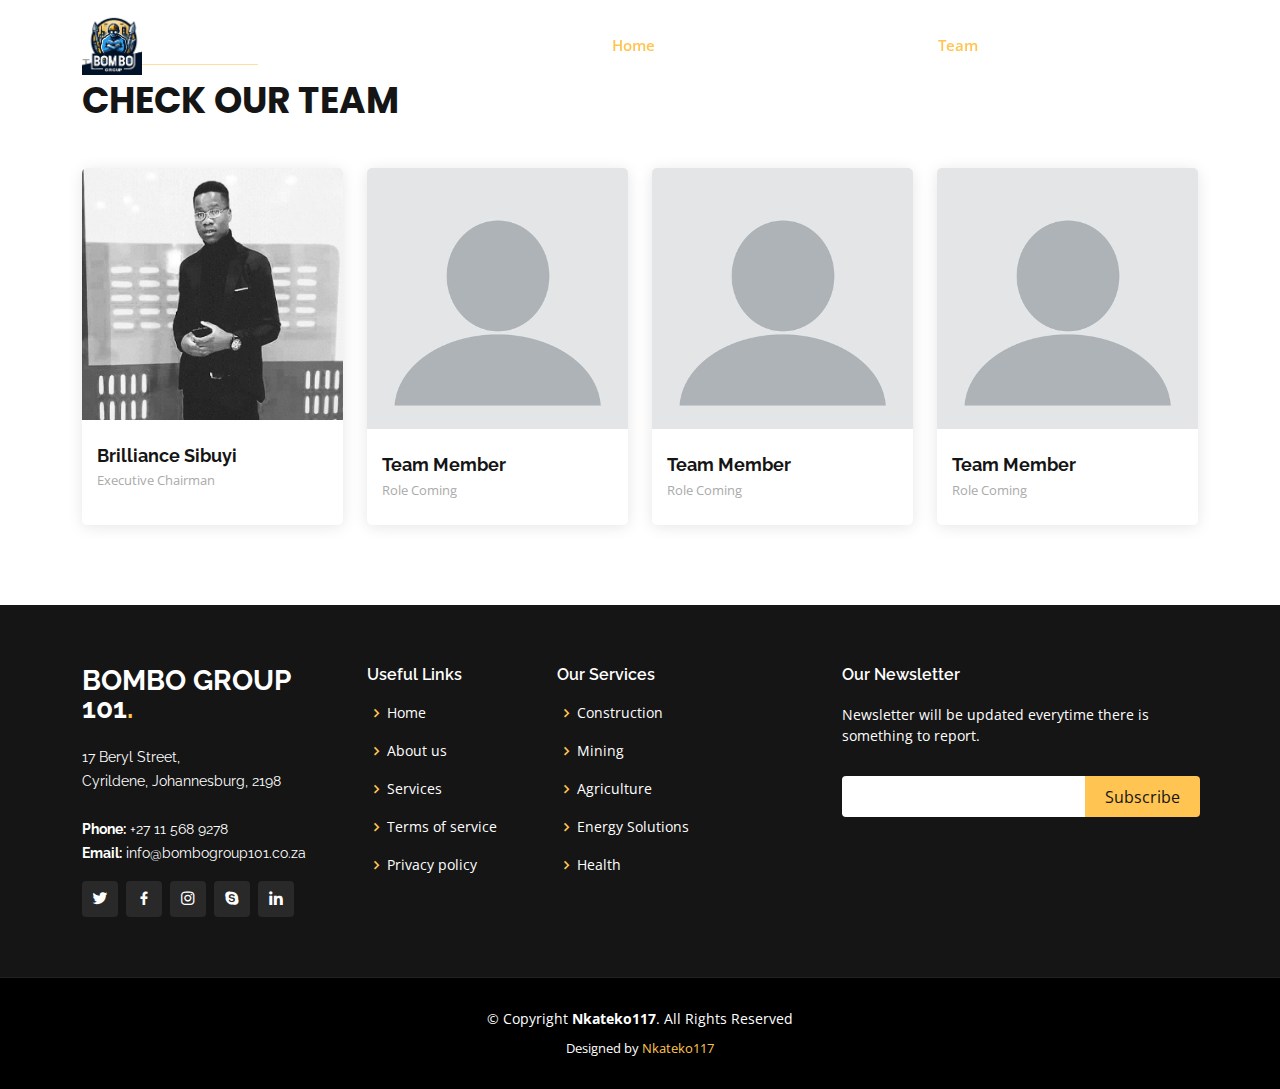
<file: team.html>
<!DOCTYPE html>
<html lang="en">
  <head>
    <meta charset="utf-8" />
    <meta content="width=device-width, initial-scale=1.0" name="viewport" />

    <title>Bombo Group 101</title>
    <meta content="" name="description" />
    <meta content="" name="keywords" />

    <!-- Favicons -->
    <link href="assets/img/logo/bombo-logo-nbg.png" rel="icon" />
    <link href="assets/img/logo/bombo-logo-nbg.png" rel="bombo-group-logo" />

    <!-- Google Fonts -->
    <link
      href="https://fonts.googleapis.com/css?family=Open+Sans:300,300i,400,400i,600,600i,700,700i|Raleway:300,300i,400,400i,500,500i,600,600i,700,700i|Poppins:300,300i,400,400i,500,500i,600,600i,700,700i"
      rel="stylesheet"
    />

    <!-- Vendor CSS Files -->
    <link href="assets/vendor/aos/aos.css" rel="stylesheet" />
    <link
      href="assets/vendor/bootstrap/css/bootstrap.min.css"
      rel="stylesheet"
    />
    <link
      href="assets/vendor/bootstrap-icons/bootstrap-icons.css"
      rel="stylesheet"
    />
    <link href="assets/vendor/boxicons/css/boxicons.min.css" rel="stylesheet" />
    <link
      href="assets/vendor/glightbox/css/glightbox.min.css"
      rel="stylesheet"
    />
    <link href="assets/vendor/remixicon/remixicon.css" rel="stylesheet" />
    <link href="assets/vendor/swiper/swiper-bundle.min.css" rel="stylesheet" />

    <!-- Template Main CSS File -->
    <link href="assets/css/style.css" rel="stylesheet" />

    <!-- =======================================================
  * Template Name: Bombo117
  * Site URL: 
  * Updated: June 02 2024 with Bootstrap v5.3.3
  * Author: Nkateko Maluleke
  * License Holder: https://github.com/nkateko117
  ======================================================== -->
  </head>

  <body>
    <!-- ======= Header ======= -->
    <header id="header" class="fixed-top">
      <div
        class="container d-flex align-items-center justify-content-lg-between"
      >
        <a href="index.html" class="logo me-auto me-lg-0"
          ><img
            src="assets/img/logo/bombo-logo-nbg.png"
            alt=""
            class="img-fluid"
        /></a>

        <nav id="navbar" class="navbar order-last order-lg-0">
          <ul>
            <li>
              <a class="nav-link scrollto active" href="index.html">Home</a>
            </li>
            <li>
              <a class="nav-link scrollto" href="index.html#about">About</a>
            </li>
            <li>
              <a class="nav-link scrollto" href="index.html#features"
                >Structure</a
              >
            </li>
            <li>
              <a class="nav-link scrollto" href="index.html#portfolio"
                >Gallery</a
              >
            </li>
            <li><a class="nav-link scrollto" href="#team">Team</a></li>
            <li class="dropdown">
              <a href="#"
                ><span>Subsidiaries</span> <i class="bi bi-chevron-down"></i
              ></a>
              <ul>
                <li><a href="#">Bombo Properties (Pty) Ltd</a></li>
                <!-- <li class="dropdown">
                  <a href="#"
                    ><span>Deep Drop Down</span>
                    <i class="bi bi-chevron-right"></i
                  ></a>
                  <ul>
                    <li><a href="#">Deep Drop Down 1</a></li>
                    <li><a href="#">Deep Drop Down 2</a></li>
                    <li><a href="#">Deep Drop Down 3</a></li>
                    <li><a href="#">Deep Drop Down 4</a></li>
                    <li><a href="#">Deep Drop Down 5</a></li>
                  </ul>
                </li> -->
                <li><a href="#">Bombo Mineral Resources (BMR)</a></li>
                <li><a href="#">Bombo Energy Solutions (BES)</a></li>
                <li><a href="#">Bombo Agric. Limited (Ltd)</a></li>
                <li><a href="#">Bombo Health Limited (Ltd)</a></li>
              </ul>
            </li>
            <li><a class="nav-link scrollto" href="#contact">Contact</a></li>
          </ul>
          <i class="bi bi-list mobile-nav-toggle"></i>
        </nav>
        <!-- .navbar -->
      </div>
    </header>
    <!-- End Header -->

    <!-- ======= Hero Section ======= -->
    <!--
    <section id="hero" class="d-flex align-items-center justify-content-center">
      <div class="container" data-aos="fade-up">
        <div
          class="row justify-content-center"
          data-aos="fade-up"
          data-aos-delay="150"
        >
          <div class="col-xl-6 col-lg-8">
            <h1>Welcome To Bombo Group 101<span>.</span></h1>
            <h2>Better Done Than Said</h2>
          </div>
        </div>

        <div
          class="row gy-4 mt-5 justify-content-center"
          data-aos="zoom-in"
          data-aos-delay="250"
        >
          <div class="col-xl-2 col-md-4">
            <div class="icon-box">
              <i class="ri-store-line"></i>
              <h3><a href="">Bombo Properties (Pty) Ltd</a></h3>
            </div>
          </div>
          <div class="col-xl-2 col-md-4">
            <div class="icon-box">
              <i class="ri-bar-chart-box-line"></i>
              <h3><a href="">Bombo Mineral Resources (BMR)</a></h3>
            </div>
          </div>
          <div class="col-xl-2 col-md-4">
            <div class="icon-box">
              <i class="ri-calendar-todo-line"></i>
              <h3><a href="">Bombo Energy Solutions (BES)</a></h3>
            </div>
          </div>
          <div class="col-xl-2 col-md-4">
            <div class="icon-box">
              <i class="ri-paint-brush-line"></i>
              <h3><a href="">Bombo Agric. Limited (Ltd)</a></h3>
            </div>
          </div>
          <div class="col-xl-2 col-md-4">
            <div class="icon-box">
              <i class="ri-database-2-line"></i>
              <h3><a href="">Bombo Health Limited (Ltd)</a></h3>
            </div>
          </div>
        </div>
      </div>
    </section>
    -->
    <!-- End Hero -->

    <main id="main">
      <!-- ======= Team Section ======= -->
      <section id="team" class="team">
        <div class="container" data-aos="fade-up">
          <div class="section-title">
            <h2>Team</h2>
            <p>Check our Team</p>
          </div>

          <div class="row">
            <div class="col-lg-3 col-md-6 d-flex align-items-stretch">
              <div class="member" data-aos="fade-up" data-aos-delay="100">
                <div class="member-img">
                  <img
                    src="assets/img/team/team-i-2.PNG"
                    class="img-fluid"
                    alt=""
                  />
                  <div class="social">
                    <a href=""><i class="bi bi-twitter"></i></a>
                    <a href="https://www.facebook.com/brilliance.sibuyi.7"
                      ><i class="bi bi-facebook"></i
                    ></a>
                    <a href="https://www.instagram.com/brilliance_sibuyi/"
                      ><i class="bi bi-instagram"></i
                    ></a>
                    <a
                      href="https://www.linkedin.com/in/brilliance-sibuyi-794045148/"
                      ><i class="bi bi-linkedin"></i
                    ></a>
                  </div>
                </div>
                <div class="member-info">
                  <h4>Brilliance Sibuyi</h4>
                  <span>Executive Chairman</span>
                </div>
              </div>
            </div>

            <div class="col-lg-3 col-md-6 d-flex align-items-stretch">
              <div class="member" data-aos="fade-up" data-aos-delay="200">
                <div class="member-img">
                  <img
                    src="assets/img/team/blank-team-1.jpg"
                    class="img-fluid"
                    alt=""
                  />
                  <div class="social">
                    <a href=""><i class="bi bi-twitter"></i></a>
                    <a href=""><i class="bi bi-facebook"></i></a>
                    <a href=""><i class="bi bi-instagram"></i></a>
                    <a href=""><i class="bi bi-linkedin"></i></a>
                  </div>
                </div>
                <div class="member-info">
                  <h4>Team Member</h4>
                  <span>Role Coming</span>
                </div>
              </div>
            </div>

            <div class="col-lg-3 col-md-6 d-flex align-items-stretch">
              <div class="member" data-aos="fade-up" data-aos-delay="300">
                <div class="member-img">
                  <img
                    src="assets/img/team/blank-team-1.jpg"
                    class="img-fluid"
                    alt=""
                  />
                  <div class="social">
                    <a href=""><i class="bi bi-twitter"></i></a>
                    <a href=""><i class="bi bi-facebook"></i></a>
                    <a href=""><i class="bi bi-instagram"></i></a>
                    <a href=""><i class="bi bi-linkedin"></i></a>
                  </div>
                </div>
                <div class="member-info">
                  <h4>Team Member</h4>
                  <span>Role Coming</span>
                </div>
              </div>
            </div>

            <div class="col-lg-3 col-md-6 d-flex align-items-stretch">
              <div class="member" data-aos="fade-up" data-aos-delay="400">
                <div class="member-img">
                  <img
                    src="assets/img/team/blank-team-1.jpg"
                    class="img-fluid"
                    alt=""
                  />
                  <div class="social">
                    <a href=""><i class="bi bi-twitter"></i></a>
                    <a href=""><i class="bi bi-facebook"></i></a>
                    <a href=""><i class="bi bi-instagram"></i></a>
                    <a href=""><i class="bi bi-linkedin"></i></a>
                  </div>
                </div>
                <div class="member-info">
                  <h4>Team Member</h4>
                  <span>Role Coming</span>
                </div>
              </div>
            </div>
          </div>
        </div>
      </section>
      <!-- End Team Section -->
    </main>
    <!-- End #main -->

    <!-- ======= Footer ======= -->
    <footer id="footer">
      <div class="footer-top">
        <div class="container">
          <div class="row">
            <div class="col-lg-3 col-md-6">
              <div class="footer-info">
                <h3>Bombo Group 101<span>.</span></h3>
                <p>
                  17 Beryl Street, <br />
                  Cyrildene, Johannesburg, 2198<br /><br />
                  <strong>Phone:</strong> +27 11 568 9278<br />
                  <strong>Email:</strong> info@bombogroup101.co.za<br />
                </p>
                <div class="social-links mt-3">
                  <a href="#" class="twitter"><i class="bx bxl-twitter"></i></a>
                  <a href="#" class="facebook"
                    ><i class="bx bxl-facebook"></i
                  ></a>
                  <a href="#" class="instagram"
                    ><i class="bx bxl-instagram"></i
                  ></a>
                  <a href="#" class="google-plus"
                    ><i class="bx bxl-skype"></i
                  ></a>
                  <a href="#" class="linkedin"
                    ><i class="bx bxl-linkedin"></i
                  ></a>
                </div>
              </div>
            </div>

            <div class="col-lg-2 col-md-6 footer-links">
              <h4>Useful Links</h4>
              <ul>
                <li>
                  <i class="bx bx-chevron-right"></i> <a href="#">Home</a>
                </li>
                <li>
                  <i class="bx bx-chevron-right"></i> <a href="#">About us</a>
                </li>
                <li>
                  <i class="bx bx-chevron-right"></i> <a href="#">Services</a>
                </li>
                <li>
                  <i class="bx bx-chevron-right"></i>
                  <a href="#">Terms of service</a>
                </li>
                <li>
                  <i class="bx bx-chevron-right"></i>
                  <a href="#">Privacy policy</a>
                </li>
              </ul>
            </div>

            <div class="col-lg-3 col-md-6 footer-links">
              <h4>Our Services</h4>
              <ul>
                <li>
                  <i class="bx bx-chevron-right"></i>
                  <a href="#">Construction</a>
                </li>
                <li>
                  <i class="bx bx-chevron-right"></i>
                  <a href="#">Mining</a>
                </li>
                <li>
                  <i class="bx bx-chevron-right"></i>
                  <a href="#">Agriculture</a>
                </li>
                <li>
                  <i class="bx bx-chevron-right"></i>
                  <a href="#">Energy Solutions</a>
                </li>
                <li>
                  <i class="bx bx-chevron-right"></i>
                  <a href="#">Health</a>
                </li>
              </ul>
            </div>

            <div class="col-lg-4 col-md-6 footer-newsletter">
              <h4>Our Newsletter</h4>
              <p>
                Newsletter will be updated everytime there is something to
                report.
              </p>
              <form action="" method="post">
                <input type="email" name="email" /><input
                  type="submit"
                  value="Subscribe"
                />
              </form>
            </div>
          </div>
        </div>
      </div>

      <div class="container">
        <div class="copyright">
          &copy; Copyright <strong>Nkateko117</strong>. All Rights Reserved
        </div>
        <div class="credits">
          Designed by <a href="https://github.com/nkateko117">Nkateko117</a>
        </div>
      </div>
    </footer>
    <!-- End Footer -->

    <div id="preloader"></div>
    <a
      href="#"
      class="back-to-top d-flex align-items-center justify-content-center"
      ><i class="bi bi-arrow-up-short"></i
    ></a>

    <!-- Vendor JS Files -->
    <script src="assets/vendor/purecounter/purecounter_vanilla.js"></script>
    <script src="assets/vendor/aos/aos.js"></script>
    <script src="assets/vendor/bootstrap/js/bootstrap.bundle.min.js"></script>
    <script src="assets/vendor/glightbox/js/glightbox.min.js"></script>
    <script src="assets/vendor/isotope-layout/isotope.pkgd.min.js"></script>
    <script src="assets/vendor/swiper/swiper-bundle.min.js"></script>
    <script src="assets/vendor/php-email-form/validate.js"></script>

    <!-- Template Main JS File -->
    <script src="assets/js/main.js"></script>
  </body>
</html>
</file>
<file: assets/css/style.css>
/*--------------------------------------------------------------
# General
--------------------------------------------------------------*/
body {
  font-family: "Open Sans", sans-serif;
  color: #444444;
}

a {
  color: #ffc451;
  text-decoration: none;
}

a:hover {
  color: #ffd584;
  text-decoration: none;
}

h1,
h2,
h3,
h4,
h5,
h6 {
  font-family: "Raleway", sans-serif;
}

/*--------------------------------------------------------------
# Back to top button
--------------------------------------------------------------*/
.back-to-top {
  position: fixed;
  visibility: hidden;
  opacity: 0;
  right: 15px;
  bottom: 15px;
  z-index: 996;
  background: #ffc451;
  width: 40px;
  height: 40px;
  border-radius: 4px;
  transition: all 0.4s;
}

.back-to-top i {
  font-size: 28px;
  color: #151515;
  line-height: 0;
}

.back-to-top:hover {
  background: #151515;
}

.back-to-top:hover i {
  color: #ffc451;
}

.back-to-top.active {
  visibility: visible;
  opacity: 1;
}

/*--------------------------------------------------------------
# Preloader
--------------------------------------------------------------*/
#preloader {
  position: fixed;
  top: 0;
  left: 0;
  right: 0;
  bottom: 0;
  z-index: 9999;
  overflow: hidden;
  background: #151515;
}

#preloader:before {
  content: "";
  position: fixed;
  top: calc(50% - 0px);
  left: calc(50% - 30px);
  border: 6px solid #ffc451;
  border-top-color: #151515;
  border-bottom-color: #151515;
  border-radius: 50%;
  width: 60px;
  height: 60px;
  animation: animate-preloader 1s linear infinite;
}

@keyframes animate-preloader {
  0% {
    transform: rotate(0deg);
  }

  100% {
    transform: rotate(360deg);
  }
}

/*--------------------------------------------------------------
# Disable aos animation delay on mobile devices
--------------------------------------------------------------*/
@media screen and (max-width: 768px) {
  [data-aos-delay] {
    transition-delay: 0 !important;
  }
}

/*--------------------------------------------------------------
# Header
--------------------------------------------------------------*/
#header {
  transition: all 0.5s;
  z-index: 997;
  padding: 15px 0;
}

#header.header-scrolled,
#header.header-inner-pages {
  background: rgba(0, 0, 0, 0.8);
}

#header .logo {
  font-size: 32px;
  margin: 0;
  padding: 0;
  line-height: 1;
  font-weight: 700;
  letter-spacing: 2px;
  text-transform: uppercase;
}

#header .logo a {
  color: #fff;
}

#header .logo a span {
  color: #ffc451;
}

#header .logo img {
  max-height: 60px;
}

/*--------------------------------------------------------------
#  Get Startet Button
--------------------------------------------------------------*/
.get-started-btn {
  color: #fff;
  border-radius: 4px;
  padding: 7px 25px 8px 25px;
  white-space: nowrap;
  transition: 0.3s;
  font-size: 14px;
  display: inline-block;
  border: 2px solid #ffc451;
}

.get-started-btn:hover {
  background: #ffbb38;
  color: #343a40;
}

@media (max-width: 992px) {
  .get-started-btn {
    padding: 7px 20px 8px 20px;
    margin-right: 15px;
  }
}

/*--------------------------------------------------------------
# Navigation Menu
--------------------------------------------------------------*/
/**
* Desktop Navigation 
*/
.navbar {
  padding: 0;
}

.navbar ul {
  margin: 0;
  padding: 0;
  display: flex;
  list-style: none;
  align-items: center;
}

.navbar li {
  position: relative;
}

.navbar a,
.navbar a:focus {
  display: flex;
  align-items: center;
  justify-content: space-between;
  padding: 10px 0 10px 30px;
  font-size: 15px;
  font-weight: 600;
  color: #fff;
  white-space: nowrap;
  transition: 0.3s;
}

.navbar a i,
.navbar a:focus i {
  font-size: 12px;
  line-height: 0;
  margin-left: 5px;
}

.navbar a:hover,
.navbar .active,
.navbar .active:focus,
.navbar li:hover > a {
  color: #ffc451;
}

.navbar .dropdown ul {
  display: block;
  position: absolute;
  left: 14px;
  top: calc(100% + 30px);
  margin: 0;
  padding: 10px 0;
  z-index: 99;
  opacity: 0;
  visibility: hidden;
  background: #fff;
  box-shadow: 0px 0px 30px rgba(127, 137, 161, 0.25);
  transition: 0.3s;
}

.navbar .dropdown ul li {
  min-width: 200px;
}

.navbar .dropdown ul a {
  padding: 10px 20px;
  font-size: 14px;
  text-transform: none;
  color: #151515;
  font-weight: 400;
}

.navbar .dropdown ul a i {
  font-size: 12px;
}

.navbar .dropdown ul a:hover,
.navbar .dropdown ul .active:hover,
.navbar .dropdown ul li:hover > a {
  background-color: #ffc451;
}

.navbar .dropdown:hover > ul {
  opacity: 1;
  top: 100%;
  visibility: visible;
}

.navbar .dropdown .dropdown ul {
  top: 0;
  left: calc(100% - 30px);
  visibility: hidden;
}

.navbar .dropdown .dropdown:hover > ul {
  opacity: 1;
  top: 0;
  left: 100%;
  visibility: visible;
}

@media (max-width: 1366px) {
  .navbar .dropdown .dropdown ul {
    left: -90%;
  }

  .navbar .dropdown .dropdown:hover > ul {
    left: -100%;
  }
}

/**
* Mobile Navigation 
*/
.mobile-nav-toggle {
  color: #fff;
  font-size: 28px;
  cursor: pointer;
  display: none;
  line-height: 0;
  transition: 0.5s;
}

@media (max-width: 991px) {
  .mobile-nav-toggle {
    display: block;
  }

  .navbar ul {
    display: none;
  }
}

.navbar-mobile {
  position: fixed;
  overflow: hidden;
  top: 0;
  right: 0;
  left: 0;
  bottom: 0;
  background: rgba(0, 0, 0, 0.9);
  transition: 0.3s;
  z-index: 999;
}

.navbar-mobile .mobile-nav-toggle {
  position: absolute;
  top: 15px;
  right: 15px;
}

.navbar-mobile ul {
  display: block;
  position: absolute;
  top: 55px;
  right: 15px;
  bottom: 15px;
  left: 15px;
  padding: 10px 0;
  background-color: #fff;
  overflow-y: auto;
  transition: 0.3s;
}

.navbar-mobile a,
.navbar-mobile a:focus {
  padding: 10px 20px;
  font-size: 15px;
  color: #151515;
}

.navbar-mobile a:hover,
.navbar-mobile .active,
.navbar-mobile li:hover > a {
  color: #151515;
  background-color: #ffc451;
}

.navbar-mobile .getstarted,
.navbar-mobile .getstarted:focus {
  margin: 15px;
}

.navbar-mobile .dropdown ul {
  position: static;
  display: none;
  margin: 10px 20px;
  padding: 10px 0;
  z-index: 99;
  opacity: 1;
  visibility: visible;
  background: #fff;
  box-shadow: 0px 0px 30px rgba(127, 137, 161, 0.25);
}

.navbar-mobile .dropdown ul li {
  min-width: 200px;
}

.navbar-mobile .dropdown ul a {
  padding: 10px 20px;
  color: #151515;
}

.navbar-mobile .dropdown ul a i {
  font-size: 12px;
}

.navbar-mobile .dropdown ul a:hover,
.navbar-mobile .dropdown ul .active:hover,
.navbar-mobile .dropdown ul li:hover > a {
  background-color: #ffc451;
}

.navbar-mobile .dropdown > .dropdown-active {
  display: block;
}

/*--------------------------------------------------------------
# Hero Section
--------------------------------------------------------------*/
#hero {
  width: 100%;
  min-height: 100vh;
  background: url("../img/img7.jpeg") top center;
  background-size: cover;
  position: relative;
}

#hero:before {
  content: "";
  background: rgba(0, 0, 0, 0.6);
  position: absolute;
  bottom: 0;
  top: 0;
  left: 0;
  right: 0;
}

#hero .container {
  position: relative;
  padding-top: 74px;
  text-align: center;
}

#hero h1 {
  margin: 0;
  font-size: 56px;
  font-weight: 700;
  line-height: 64px;
  color: #fff;
  font-family: "Poppins", sans-serif;
}

#hero h1 span {
  color: #ffc451;
}

#hero h2 {
  color: rgba(255, 255, 255, 0.9);
  margin: 10px 0 0 0;
  font-size: 24px;
}

#hero .icon-box {
  padding: 30px 20px;
  transition: ease-in-out 0.3s;
  border: 1px solid rgba(255, 255, 255, 0.3);
  height: 100%;
  text-align: center;
}

#hero .icon-box i {
  font-size: 32px;
  line-height: 1;
  color: #ffc451;
}

#hero .icon-box h3 {
  font-weight: 700;
  margin: 10px 0 0 0;
  padding: 0;
  line-height: 1;
  font-size: 20px;
  line-height: 26px;
}

#hero .icon-box h3 a {
  color: #fff;
  transition: ease-in-out 0.3s;
}

#hero .icon-box h3 a:hover {
  color: #ffc451;
}

#hero .icon-box:hover {
  border-color: #ffc451;
}

@media (min-width: 1024px) {
  #hero {
    background-attachment: fixed;
  }
}

@media (max-width: 768px) {
  #hero h1 {
    font-size: 28px;
    line-height: 36px;
  }

  #hero h2 {
    font-size: 20px;
    line-height: 24px;
  }
}

/*--------------------------------------------------------------
# Sections General
--------------------------------------------------------------*/
section {
  padding: 60px 0;
  overflow: hidden;
}

.section-title {
  padding-bottom: 40px;
}

.section-title h2 {
  font-size: 14px;
  font-weight: 500;
  padding: 0;
  line-height: 1px;
  margin: 0 0 5px 0;
  letter-spacing: 2px;
  text-transform: uppercase;
  color: #aaaaaa;
  font-family: "Poppins", sans-serif;
}

.section-title h2::after {
  content: "";
  width: 120px;
  height: 1px;
  display: inline-block;
  background: #ffde9e;
  margin: 4px 10px;
}

.section-title p {
  margin: 0;
  margin: 0;
  font-size: 36px;
  font-weight: 700;
  text-transform: uppercase;
  font-family: "Poppins", sans-serif;
  color: #151515;
}

/*--------------------------------------------------------------
# About
--------------------------------------------------------------*/
.about .content h3 {
  font-weight: 700;
  font-size: 28px;
  font-family: "Poppins", sans-serif;
}

.about .content ul {
  list-style: none;
  padding: 0;
}

.about .content ul li {
  padding: 0 0 8px 26px;
  position: relative;
}

.about .content ul i {
  position: absolute;
  font-size: 20px;
  left: 0;
  top: -3px;
  color: #ffc451;
}

.about .content p:last-child {
  margin-bottom: 0;
}

/*--------------------------------------------------------------
# Clients
--------------------------------------------------------------*/
.clients {
  padding-top: 20px;
}

.clients .swiper-slide img {
  opacity: 0.5;
  transition: 0.3s;
  filter: grayscale(100);
}

.clients .swiper-slide img:hover {
  filter: none;
  opacity: 1;
}

.clients .swiper-pagination {
  margin-top: 20px;
  position: relative;
}

.clients .swiper-pagination .swiper-pagination-bullet {
  width: 12px;
  height: 12px;
  background-color: #fff;
  opacity: 1;
  background-color: #ddd;
}

.clients .swiper-pagination .swiper-pagination-bullet-active {
  background-color: #ffc451;
}

/*--------------------------------------------------------------
# Features
--------------------------------------------------------------*/
.features {
  padding-top: 20px;
}

.features .icon-box {
  padding-left: 15px;
}

.features .icon-box h4 {
  font-size: 20px;
  font-weight: 700;
  margin: 5px 0 10px 60px;
}

.features .icon-box i {
  font-size: 48px;
  float: left;
  color: #ffc451;
}

.features .icon-box p {
  font-size: 15px;
  color: #848484;
  margin-left: 60px;
}

.features .image {
  background-position: center center;
  background-repeat: no-repeat;
  background-size: cover;
  min-height: 400px;
}

/*--------------------------------------------------------------
# Services
--------------------------------------------------------------*/
.services .icon-box {
  text-align: center;
  border: 1px solid #ebebeb;
  padding: 80px 20px;
  transition: all ease-in-out 0.3s;
  background: #fff;
}

.services .icon-box .icon {
  margin: 0 auto;
  width: 64px;
  height: 64px;
  background: #ffc451;
  border-radius: 4px;
  display: flex;
  align-items: center;
  justify-content: center;
  margin-bottom: 20px;
  transition: 0.3s;
}

.services .icon-box .icon i {
  color: #151515;
  font-size: 28px;
  transition: ease-in-out 0.3s;
}

.services .icon-box h4 {
  font-weight: 700;
  margin-bottom: 15px;
  font-size: 24px;
}

.services .icon-box h4 a {
  color: #151515;
  transition: ease-in-out 0.3s;
}

.services .icon-box h4 a:hover {
  color: #ffc451;
}

.services .icon-box p {
  line-height: 24px;
  font-size: 14px;
  margin-bottom: 0;
}

.services .icon-box:hover {
  border-color: #fff;
  box-shadow: 0px 0 25px 0 rgba(0, 0, 0, 0.1);
  transform: translateY(-10px);
}

/*--------------------------------------------------------------
# Cta
--------------------------------------------------------------*/
.cta {
  background: linear-gradient(rgba(2, 2, 2, 0.5), rgba(0, 0, 0, 0.5)),
    url("../img/cta-bg.jpg") fixed center center;
  background-size: cover;
  padding: 60px 0;
}

.cta h3 {
  color: #fff;
  font-size: 28px;
  font-weight: 700;
}

.cta p {
  color: #fff;
}

.cta .cta-btn {
  font-family: "Raleway", sans-serif;
  font-weight: 600;
  font-size: 16px;
  letter-spacing: 1px;
  display: inline-block;
  padding: 8px 28px;
  border-radius: 4px;
  transition: 0.5s;
  margin-top: 10px;
  border: 2px solid #fff;
  color: #fff;
}

.cta .cta-btn:hover {
  background: #ffc451;
  border-color: #ffc451;
  color: #151515;
}

/*--------------------------------------------------------------
# Portfolio
--------------------------------------------------------------*/
.portfolio .portfolio-item {
  margin-bottom: 30px;
}

.portfolio #portfolio-flters {
  padding: 0;
  margin: 0 auto 20px auto;
  list-style: none;
  text-align: center;
}

.portfolio #portfolio-flters li {
  cursor: pointer;
  display: inline-block;
  padding: 8px 15px 10px 15px;
  font-size: 14px;
  font-weight: 600;
  line-height: 1;
  text-transform: uppercase;
  color: #444444;
  margin-bottom: 5px;
  transition: all 0.3s ease-in-out;
  border-radius: 3px;
}

.portfolio #portfolio-flters li:hover,
.portfolio #portfolio-flters li.filter-active {
  color: #151515;
  background: #ffc451;
}

.portfolio #portfolio-flters li:last-child {
  margin-right: 0;
}

.portfolio .portfolio-wrap {
  transition: 0.3s;
  position: relative;
  overflow: hidden;
  z-index: 1;
  background: rgba(21, 21, 21, 0.6);
}

.portfolio .portfolio-wrap::before {
  content: "";
  background: rgba(21, 21, 21, 0.6);
  position: absolute;
  left: 0;
  right: 0;
  top: 0;
  bottom: 0;
  transition: all ease-in-out 0.3s;
  z-index: 2;
  opacity: 0;
}

.portfolio .portfolio-wrap img {
  transition: all ease-in-out 0.3s;
}

.portfolio .portfolio-wrap .portfolio-info {
  opacity: 0;
  position: absolute;
  top: 0;
  left: 0;
  right: 0;
  bottom: 0;
  z-index: 3;
  transition: all ease-in-out 0.3s;
  display: flex;
  flex-direction: column;
  justify-content: flex-end;
  align-items: flex-start;
  padding: 20px;
}

.portfolio .portfolio-wrap .portfolio-info h4 {
  font-size: 20px;
  color: #fff;
  font-weight: 600;
}

.portfolio .portfolio-wrap .portfolio-info p {
  color: rgba(255, 255, 255, 0.7);
  font-size: 14px;
  text-transform: uppercase;
  padding: 0;
  margin: 0;
  font-style: italic;
}

.portfolio .portfolio-wrap .portfolio-links {
  text-align: center;
  z-index: 4;
}

.portfolio .portfolio-wrap .portfolio-links a {
  color: #fff;
  margin: 0 5px 0 0;
  font-size: 28px;
  display: inline-block;
  transition: 0.3s;
}

.portfolio .portfolio-wrap .portfolio-links a:hover {
  color: #ffc451;
}

.portfolio .portfolio-wrap:hover::before {
  opacity: 1;
}

.portfolio .portfolio-wrap:hover img {
  transform: scale(1.2);
}

.portfolio .portfolio-wrap:hover .portfolio-info {
  opacity: 1;
}

/*--------------------------------------------------------------
# Portfolio Details
--------------------------------------------------------------*/
.portfolio-details {
  padding-top: 40px;
}

.portfolio-details .portfolio-details-slider img {
  width: 100%;
}

.portfolio-details .portfolio-details-slider .swiper-pagination {
  margin-top: 20px;
  position: relative;
}

.portfolio-details
  .portfolio-details-slider
  .swiper-pagination
  .swiper-pagination-bullet {
  width: 12px;
  height: 12px;
  background-color: #fff;
  opacity: 1;
  border: 1px solid #ffc451;
}

.portfolio-details
  .portfolio-details-slider
  .swiper-pagination
  .swiper-pagination-bullet-active {
  background-color: #ffc451;
}

.portfolio-details .portfolio-info {
  padding: 30px;
  box-shadow: 0px 0 30px rgba(21, 21, 21, 0.08);
}

.portfolio-details .portfolio-info h3 {
  font-size: 22px;
  font-weight: 700;
  margin-bottom: 20px;
  padding-bottom: 20px;
  border-bottom: 1px solid #eee;
}

.portfolio-details .portfolio-info ul {
  list-style: none;
  padding: 0;
  font-size: 15px;
}

.portfolio-details .portfolio-info ul li + li {
  margin-top: 10px;
}

.portfolio-details .portfolio-description {
  padding-top: 30px;
}

.portfolio-details .portfolio-description h2 {
  font-size: 26px;
  font-weight: 700;
  margin-bottom: 20px;
}

.portfolio-details .portfolio-description p {
  padding: 0;
}

/*--------------------------------------------------------------
# Counts
--------------------------------------------------------------*/
.counts .content {
  padding: 30px 0;
}

.counts .content h3 {
  font-weight: 700;
  font-size: 34px;
  color: #151515;
}

.counts .content p {
  margin-bottom: 0;
}

.counts .content .count-box {
  padding: 20px 0;
  width: 100%;
}

.counts .content .count-box i {
  display: block;
  font-size: 36px;
  color: #ffc451;
  float: left;
}

.counts .content .count-box span {
  font-size: 36px;
  line-height: 30px;
  display: block;
  font-weight: 700;
  color: #151515;
  margin-left: 50px;
}

.counts .content .count-box p {
  padding: 15px 0 0 0;
  margin: 0 0 0 50px;
  font-family: "Raleway", sans-serif;
  font-size: 14px;
  color: #3b3b3b;
}

.counts .content .count-box a {
  font-weight: 600;
  display: block;
  margin-top: 20px;
  color: #3b3b3b;
  font-size: 15px;
  font-family: "Poppins", sans-serif;
  transition: ease-in-out 0.3s;
}

.counts .content .count-box a:hover {
  color: #626262;
}

.counts .image {
  background: url("../img/img29.jpg") center center no-repeat;
  background-size: cover;
  min-height: 400px;
}

@media (max-width: 991px) {
  .counts .image {
    text-align: center;
  }

  .counts .image img {
    max-width: 80%;
  }
}

@media (max-width: 667px) {
  .counts .image img {
    max-width: 100%;
  }
}

/*--------------------------------------------------------------
# Testimonials
--------------------------------------------------------------*/
.testimonials {
  padding: 80px 0;
  background: url("../img/testimonials-bg-1.jpg") no-repeat;
  background-position: center center;
  background-size: cover;
  position: relative;
}

.testimonials::before {
  content: "";
  position: absolute;
  left: 0;
  right: 0;
  top: 0;
  bottom: 0;
  background: rgba(0, 0, 0, 0.7);
}

.testimonials .section-header {
  margin-bottom: 40px;
}

.testimonials .testimonials-carousel,
.testimonials .testimonials-slider {
  overflow: hidden;
}

.testimonials .testimonial-item {
  text-align: center;
  color: #fff;
}

.testimonials .testimonial-item .testimonial-img {
  width: 100px;
  border-radius: 50%;
  border: 6px solid rgba(255, 255, 255, 0.15);
  margin: 0 auto;
}

.testimonials .testimonial-item h3 {
  font-size: 20px;
  font-weight: bold;
  margin: 10px 0 5px 0;
  color: #fff;
}

.testimonials .testimonial-item h4 {
  font-size: 14px;
  color: #ddd;
  margin: 0 0 15px 0;
}

.testimonials .testimonial-item .quote-icon-left,
.testimonials .testimonial-item .quote-icon-right {
  color: rgba(255, 255, 255, 0.6);
  font-size: 26px;
}

.testimonials .testimonial-item .quote-icon-left {
  display: inline-block;
  left: -5px;
  position: relative;
}

.testimonials .testimonial-item .quote-icon-right {
  display: inline-block;
  right: -5px;
  position: relative;
  top: 10px;
}

.testimonials .testimonial-item p {
  font-style: italic;
  margin: 0 auto 15px auto;
  color: #eee;
}

.testimonials .swiper-pagination {
  margin-top: 20px;
  position: relative;
}

.testimonials .swiper-pagination .swiper-pagination-bullet {
  width: 12px;
  height: 12px;
  background-color: rgba(255, 255, 255, 0.4);
  opacity: 0.5;
}

.testimonials .swiper-pagination .swiper-pagination-bullet-active {
  background-color: #ffc451;
  opacity: 1;
}

@media (min-width: 1024px) {
  .testimonials {
    background-attachment: fixed;
  }
}

@media (min-width: 992px) {
  .testimonials .testimonial-item p {
    width: 80%;
  }
}

/*--------------------------------------------------------------
# Team
--------------------------------------------------------------*/
.team {
  background: #fff;
  padding: 60px 0;
}

.team .member {
  margin-bottom: 20px;
  overflow: hidden;
  border-radius: 5px;
  background: #fff;
  box-shadow: 0px 2px 15px rgba(0, 0, 0, 0.1);
}

.team .member .member-img {
  position: relative;
  overflow: hidden;
}

.team .member .social {
  position: absolute;
  left: 0;
  bottom: 30px;
  right: 0;
  opacity: 0;
  transition: ease-in-out 0.3s;
  text-align: center;
}

.team .member .social a {
  transition: color 0.3s;
  color: #151515;
  margin: 0 3px;
  border-radius: 4px;
  width: 36px;
  height: 36px;
  background: rgba(255, 255, 255, 0.8);
  transition: ease-in-out 0.3s;
  color: #484848;
  display: inline-flex;
  justify-content: center;
  align-items: center;
}

.team .member .social a:hover {
  color: #151515;
  background: #ffc451;
}

.team .member .social i {
  font-size: 18px;
  line-height: 0;
}

.team .member .member-info {
  padding: 25px 15px;
}

.team .member .member-info h4 {
  font-weight: 700;
  margin-bottom: 5px;
  font-size: 18px;
  color: #151515;
}

.team .member .member-info span {
  display: block;
  font-size: 13px;
  font-weight: 400;
  color: #aaaaaa;
}

.team .member .member-info p {
  font-style: italic;
  font-size: 14px;
  line-height: 26px;
  color: #777777;
}

.team .member:hover .social {
  opacity: 1;
  bottom: 15px;
}

/*--------------------------------------------------------------
# Contact
--------------------------------------------------------------*/
.contact .info {
  width: 100%;
  background: #fff;
}

.contact .info i {
  font-size: 20px;
  background: #ffc451;
  color: #151515;
  float: left;
  width: 44px;
  height: 44px;
  display: flex;
  justify-content: center;
  align-items: center;
  border-radius: 4px;
  transition: all 0.3s ease-in-out;
}

.contact .info h4 {
  padding: 0 0 0 60px;
  font-size: 22px;
  font-weight: 600;
  margin-bottom: 5px;
  color: #151515;
}

.contact .info p {
  padding: 0 0 0 60px;
  margin-bottom: 0;
  font-size: 14px;
  color: #484848;
}

.contact .info .email,
.contact .info .phone {
  margin-top: 40px;
}

.contact .php-email-form {
  width: 100%;
  background: #fff;
}

.contact .php-email-form .form-group {
  padding-bottom: 8px;
}

.contact .php-email-form .error-message {
  display: none;
  color: #fff;
  background: #ed3c0d;
  text-align: left;
  padding: 15px;
  font-weight: 600;
}

.contact .php-email-form .error-message br + br {
  margin-top: 25px;
}

.contact .php-email-form .sent-message {
  display: none;
  color: #fff;
  background: #18d26e;
  text-align: center;
  padding: 15px;
  font-weight: 600;
}

.contact .php-email-form .loading {
  display: none;
  background: #fff;
  text-align: center;
  padding: 15px;
}

.contact .php-email-form .loading:before {
  content: "";
  display: inline-block;
  border-radius: 50%;
  width: 24px;
  height: 24px;
  margin: 0 10px -6px 0;
  border: 3px solid #18d26e;
  border-top-color: #eee;
  animation: animate-loading 1s linear infinite;
}

.contact .php-email-form input,
.contact .php-email-form textarea {
  border-radius: 0;
  box-shadow: none;
  font-size: 14px;
  border-radius: 4px;
}

.contact .php-email-form input:focus,
.contact .php-email-form textarea:focus {
  border-color: #ffc451;
}

.contact .php-email-form input {
  height: 44px;
}

.contact .php-email-form textarea {
  padding: 10px 12px;
}

.contact .php-email-form button[type="submit"] {
  background: #ffc451;
  border: 0;
  padding: 10px 24px;
  color: #151515;
  transition: 0.4s;
  border-radius: 4px;
}

.contact .php-email-form button[type="submit"]:hover {
  background: #ffcd6b;
}

@keyframes animate-loading {
  0% {
    transform: rotate(0deg);
  }

  100% {
    transform: rotate(360deg);
  }
}

/*--------------------------------------------------------------
# Breadcrumbs
--------------------------------------------------------------*/
.breadcrumbs {
  padding: 15px 0;
  background: whitesmoke;
  min-height: 40px;
  margin-top: 74px;
}

.breadcrumbs h2 {
  font-size: 28px;
  font-weight: 400;
}

.breadcrumbs ol {
  display: flex;
  flex-wrap: wrap;
  list-style: none;
  padding: 0;
  margin: 0;
}

.breadcrumbs ol li + li {
  padding-left: 10px;
}

.breadcrumbs ol li + li::before {
  display: inline-block;
  padding-right: 10px;
  color: #2f2f2f;
  content: "/";
}

@media (max-width: 992px) {
  .breadcrumbs {
    margin-top: 68px;
  }

  .breadcrumbs .d-flex {
    display: block !important;
  }

  .breadcrumbs ol {
    display: block;
  }

  .breadcrumbs ol li {
    display: inline-block;
  }
}

/*--------------------------------------------------------------
# Footer
--------------------------------------------------------------*/
#footer {
  background: black;
  padding: 0 0 30px 0;
  color: #fff;
  font-size: 14px;
}

#footer .footer-top {
  background: #151515;
  border-bottom: 1px solid #222222;
  padding: 60px 0 30px 0;
}

#footer .footer-top .footer-info {
  margin-bottom: 30px;
}

#footer .footer-top .footer-info h3 {
  font-size: 28px;
  margin: 0 0 20px 0;
  padding: 2px 0 2px 0;
  line-height: 1;
  font-weight: 700;
  text-transform: uppercase;
}

#footer .footer-top .footer-info h3 span {
  color: #ffc451;
}

#footer .footer-top .footer-info p {
  font-size: 14px;
  line-height: 24px;
  margin-bottom: 0;
  font-family: "Raleway", sans-serif;
  color: #fff;
}

#footer .footer-top .social-links a {
  font-size: 18px;
  display: inline-block;
  background: #292929;
  color: #fff;
  line-height: 1;
  padding: 8px 0;
  margin-right: 4px;
  border-radius: 4px;
  text-align: center;
  width: 36px;
  height: 36px;
  transition: 0.3s;
}

#footer .footer-top .social-links a:hover {
  background: #ffc451;
  color: #151515;
  text-decoration: none;
}

#footer .footer-top h4 {
  font-size: 16px;
  font-weight: 600;
  color: #fff;
  position: relative;
  padding-bottom: 12px;
}

#footer .footer-top .footer-links {
  margin-bottom: 30px;
}

#footer .footer-top .footer-links ul {
  list-style: none;
  padding: 0;
  margin: 0;
}

#footer .footer-top .footer-links ul i {
  padding-right: 2px;
  color: #ffc451;
  font-size: 18px;
  line-height: 1;
}

#footer .footer-top .footer-links ul li {
  padding: 10px 0;
  display: flex;
  align-items: center;
}

#footer .footer-top .footer-links ul li:first-child {
  padding-top: 0;
}

#footer .footer-top .footer-links ul a {
  color: #fff;
  transition: 0.3s;
  display: inline-block;
  line-height: 1;
}

#footer .footer-top .footer-links ul a:hover {
  color: #ffc451;
}

#footer .footer-top .footer-newsletter form {
  margin-top: 30px;
  background: #fff;
  padding: 6px 10px;
  position: relative;
  border-radius: 4px;
}

#footer .footer-top .footer-newsletter form input[type="email"] {
  border: 0;
  padding: 4px;
  width: calc(100% - 110px);
}

#footer .footer-top .footer-newsletter form input[type="submit"] {
  position: absolute;
  top: 0;
  right: -2px;
  bottom: 0;
  border: 0;
  background: none;
  font-size: 16px;
  padding: 0 20px;
  background: #ffc451;
  color: #151515;
  transition: 0.3s;
  border-radius: 0 4px 4px 0;
}

#footer .footer-top .footer-newsletter form input[type="submit"]:hover {
  background: #ffcd6b;
}

#footer .copyright {
  text-align: center;
  padding-top: 30px;
}

#footer .credits {
  padding-top: 10px;
  text-align: center;
  font-size: 13px;
  color: #fff;
}
</file>
